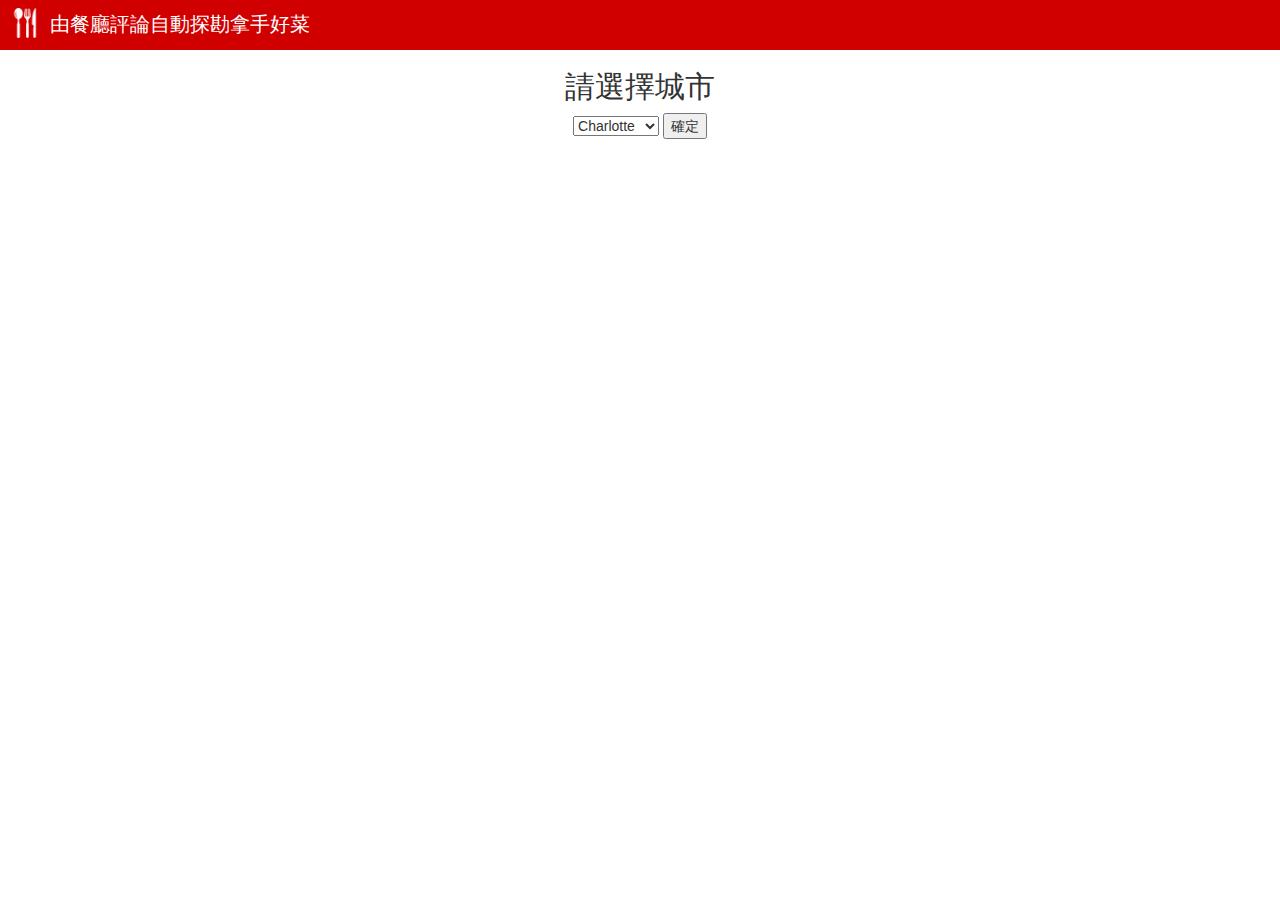
<file: index.html>
<!DOCTYPE html>
<html lang="en">
  <head>
    <meta charset="utf-8">
    <meta http-equiv="X-UA-Compatible" content="IE=edge">
    <meta name="viewport" content="width=device-width, initial-scale=1">
    <!-- The above 3 meta tags *must* come first in the head; any other head content must come *after* these tags -->
    <title>Charlotte</title>
    <meta name="author" content="Derek Eder">
    <meta content="Display any CSV file as a searchable, filterable, pretty HTML table" />

    <!-- Bootstrap core CSS -->
    <link href="css/bootstrap.min.css" rel="stylesheet">
    <link href="css/dataTables.bootstrap.css" rel="stylesheet">
    <script src="https://ajax.googleapis.com/ajax/libs/jquery/3.2.1/jquery.min.js"></script>
    <!-- HTML5 shim and Respond.js for IE8 support of HTML5 elements and media queries -->
    <!--[if lt IE 9]>
      <script type="text/javascript" src="https://oss.maxcdn.com/html5shiv/3.7.2/html5shiv.min.js"></script>
      <script type="text/javascript" src="https://oss.maxcdn.com/respond/1.4.2/respond.min.js"></script>
    <![endif]-->
  </head>
  <style type="text/css">
    #title{
      background-color: #D10000;
      height: 50px;
      background-image: url(images/restaurant-eating-tools-set-of-three-pieces.png);
      background-repeat: no-repeat;
      background-size: 30px;
      background-position: 10px 8px;
    }
  </style>
  <body >
    <div id="title">
      <h2 style="color: white; margin-top: 0px;font-size: 20px; font-weight: normal; padding-top: 13px; padding-left: 50px">由餐廳評論自動探勘拿手好菜</h2>
    </div>
    
    <div style="text-align: center;">
      <h2>請選擇城市</h2>
      <select id="country">
        <option value="Charlotte" selected>Charlotte</option>
        <option value="Pittsburgh">Pittsburgh</option>
        
      </select>
      <button id="chooseCountry">確定</button>
    </div>
  </body>
  
</html>
<script type="text/javascript">
  $(document).ready(function(){
    $("#chooseCountry").click(function(){
      var country = $('#country').val();
      window.location.href = country+".html";
    });
  });
</script>
</file>
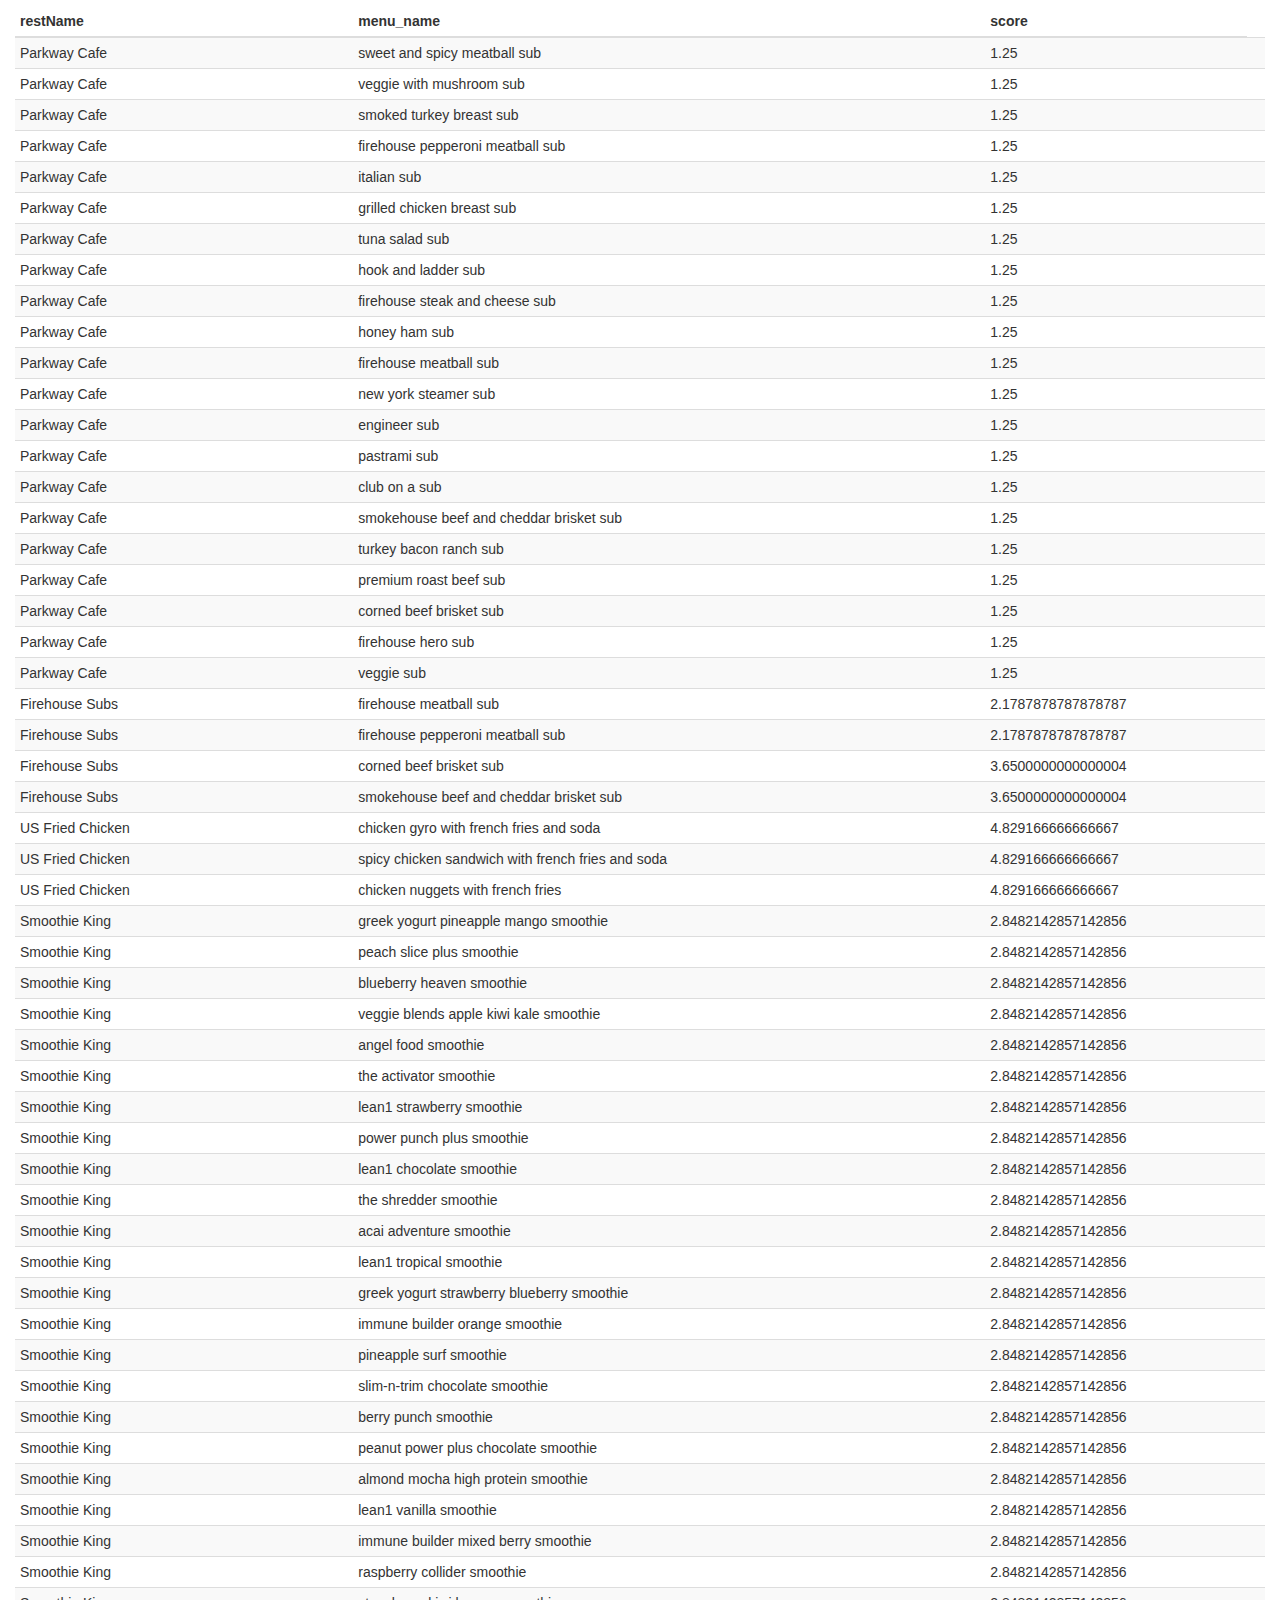
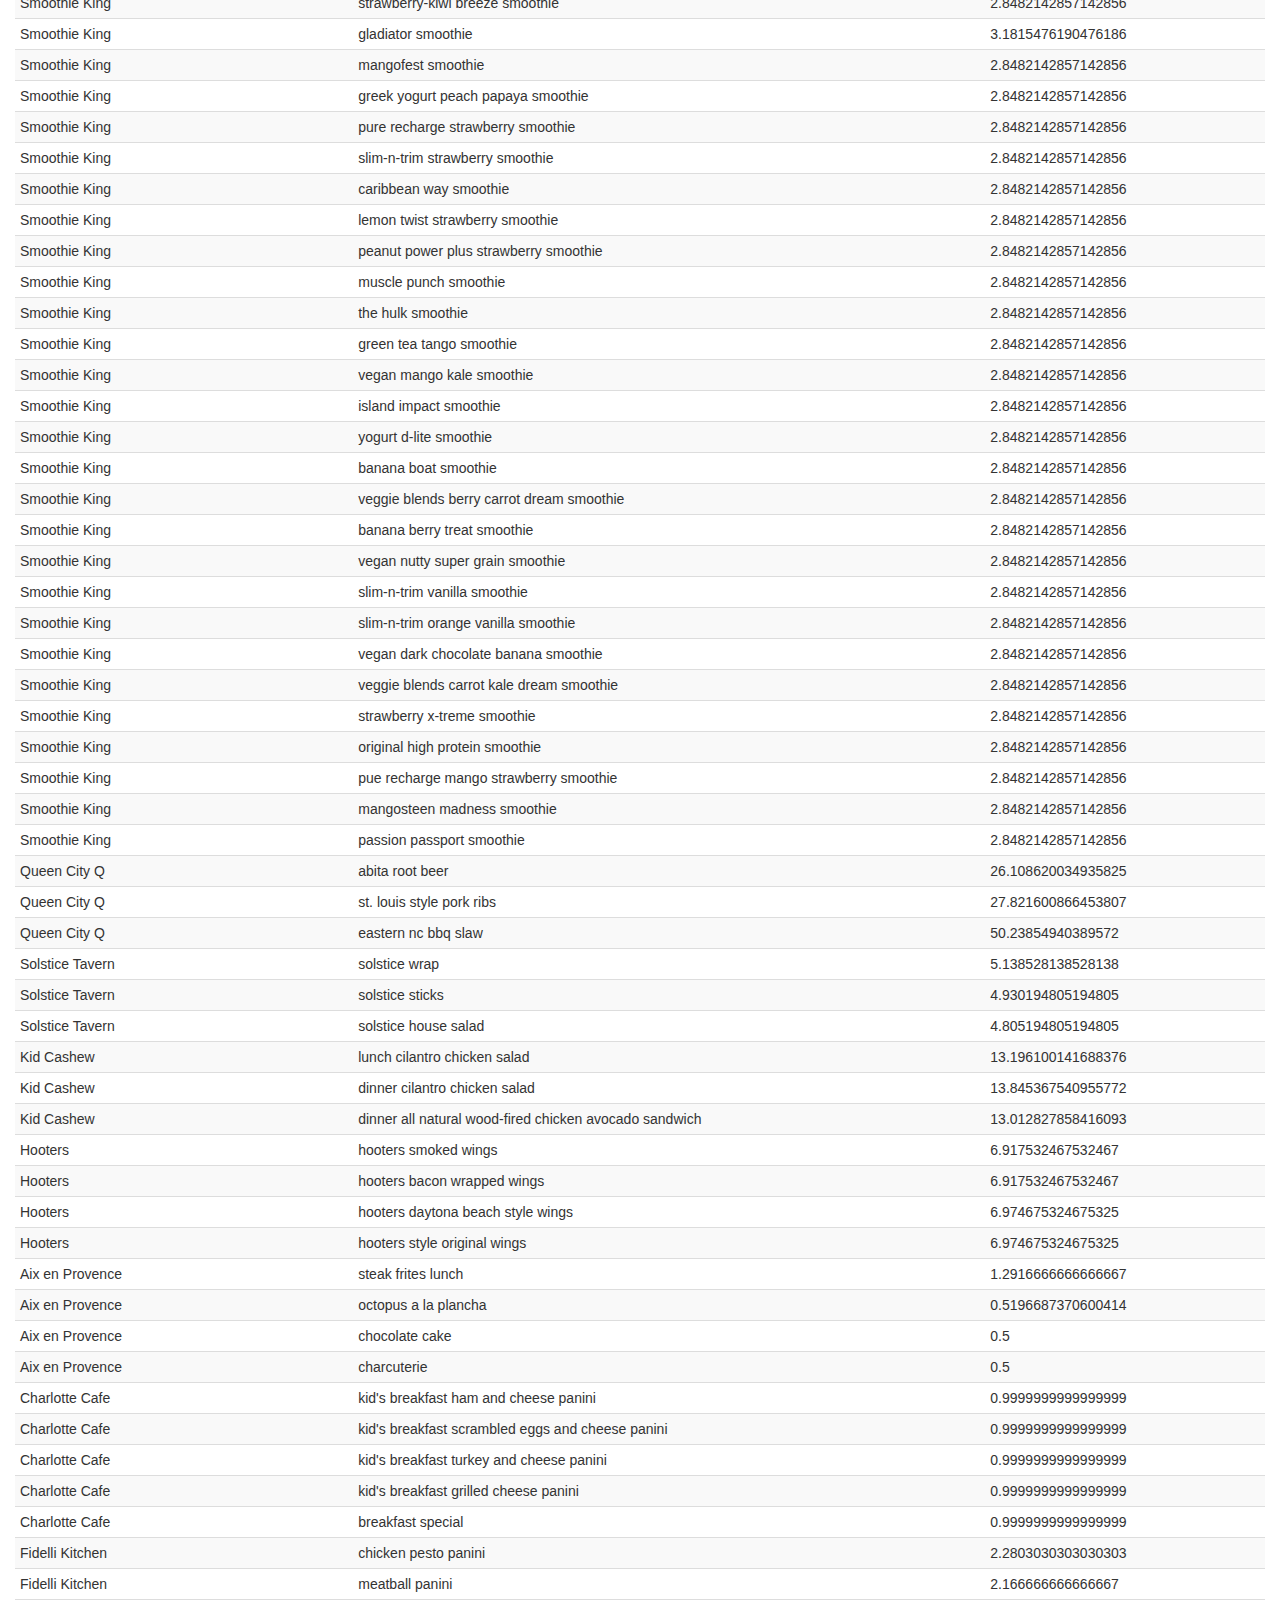
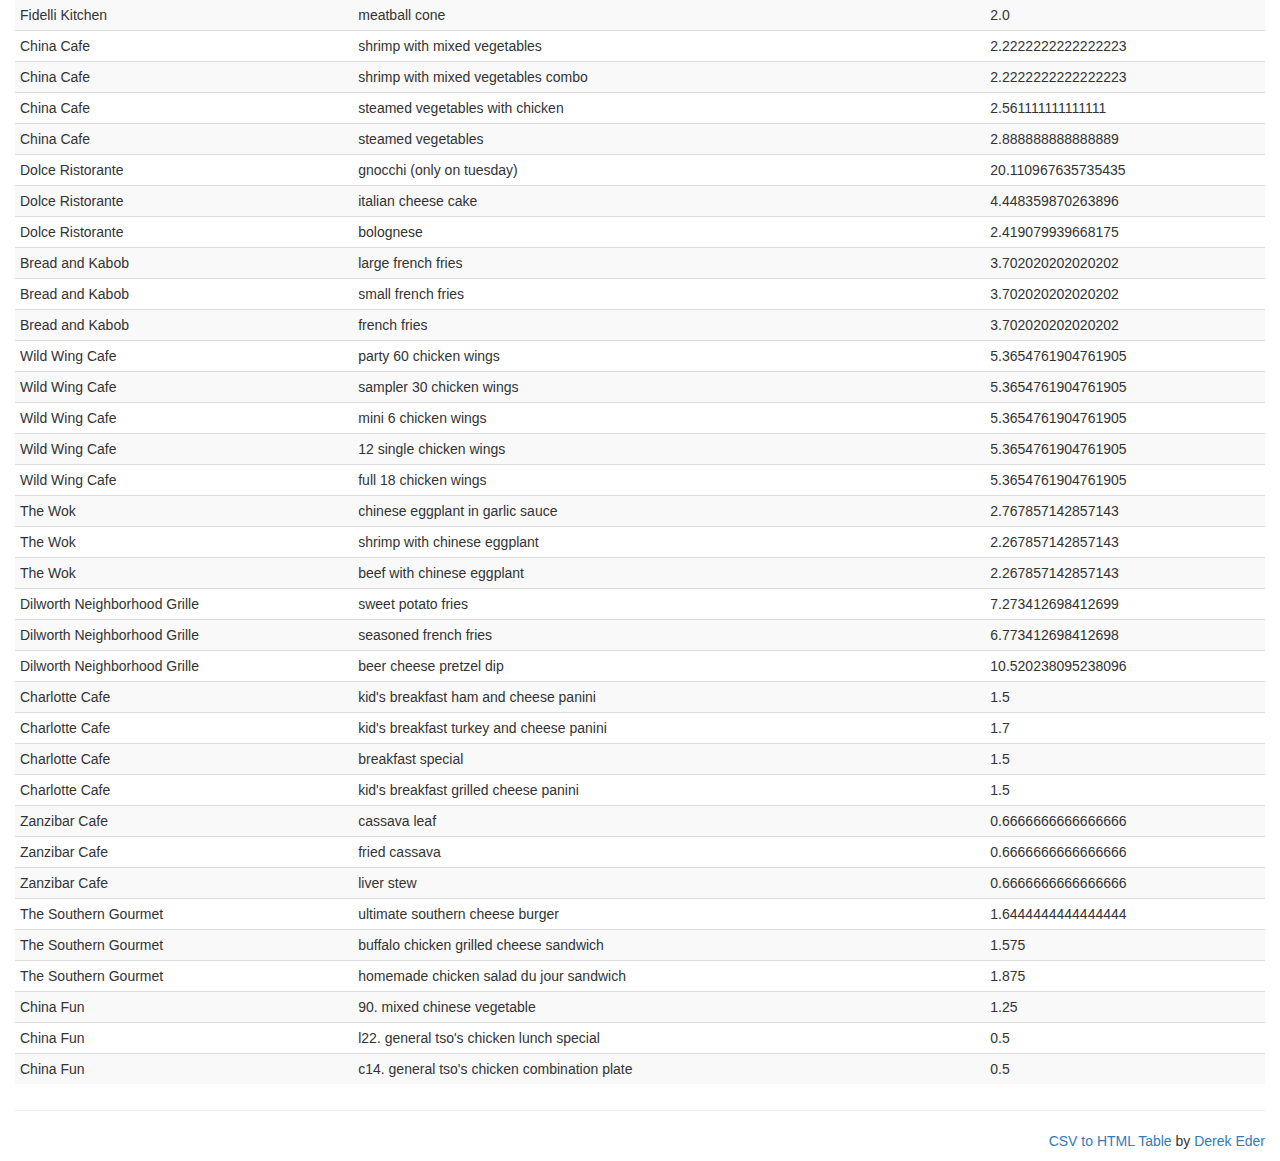
<file: best.html>
<!DOCTYPE html>
<html lang="en">
  <head>
    <meta charset="utf-8">
    <meta http-equiv="X-UA-Compatible" content="IE=edge">
    <meta name="viewport" content="width=device-width, initial-scale=1">
    <!-- The above 3 meta tags *must* come first in the head; any other head content must come *after* these tags -->
    <title>Charlotte</title>
    <meta name="author" content="Derek Eder">
    <meta content="Display any CSV file as a searchable, filterable, pretty HTML table" />

    <!-- Bootstrap core CSS -->
    <link href="css/bootstrap.min.css" rel="stylesheet">
    <link href="css/dataTables.bootstrap.css" rel="stylesheet">

    <!-- HTML5 shim and Respond.js for IE8 support of HTML5 elements and media queries -->
    <!--[if lt IE 9]>
      <script type="text/javascript" src="https://oss.maxcdn.com/html5shiv/3.7.2/html5shiv.min.js"></script>
      <script type="text/javascript" src="https://oss.maxcdn.com/respond/1.4.2/respond.min.js"></script>
    <![endif]-->
  </head>

  <body>
    <div class="container-fluid">

      
      
      <div id='table-container'></div>

    </div><!-- /.container -->

    <footer class='footer'>
      <div class='container-fluid'>
        <hr />
        <p class='pull-right'><a href='https://github.com/derekeder/csv-to-html-table'>CSV to HTML Table</a> by <a href='http://derekeder.com'>Derek Eder</a></p>
      </div>
    </footer>

    <!-- Bootstrap core JavaScript
    ================================================== -->
    <!-- Placed at the end of the document so the pages load faster -->
    <script type="text/javascript" src="js/jquery.min.js"></script>
    <script type="text/javascript" src="js/bootstrap.min.js"></script>
    <script type="text/javascript" src="js/jquery.csv.min.js"></script>
    <script type="text/javascript" src="js/jquery.dataTables.min.js"></script>
    <script type="text/javascript" src="js/dataTables.bootstrap.js"></script>
    <script type="text/javascript" src="js/csv_to_html_table.js"></script>


    <script type="text/javascript">
      function format_link(link){
        if (link)
          return "<a href='" + link + "' target='_blank'>" + link + "</a>";
        else
          return "";
      }

      CsvToHtmlTable.init({
        csv_path: 'data/Charlotte_useExact&PartialMatch_score_result.csv',
        element: 'table-container', 
        allow_download: true,
        csv_options: {separator: ',', delimiter: '"'},
        datatables_options: {"paging": false},
        custom_formatting: [[3, format_link]]
      });
    </script>
  </body>
</html>
</file>
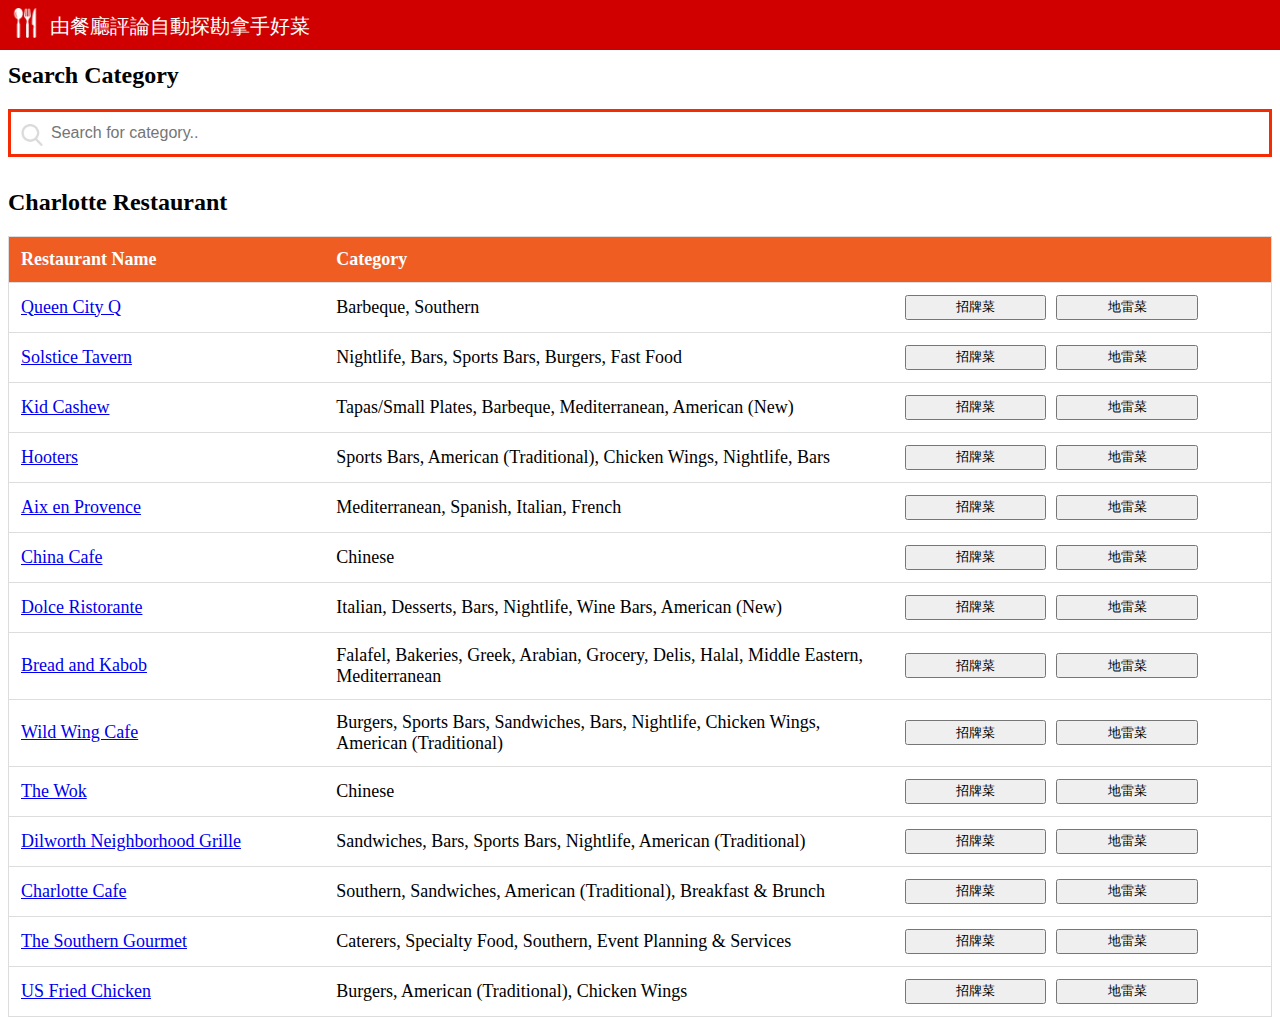
<file: Charlotte.html>
<!DOCTYPE html>
<html>
<head>
	<meta http-equiv="Content-Type" content="text/html; charset=utf-8" /> 
	<title>Charlotte</title>
	<script src="https://ajax.googleapis.com/ajax/libs/jquery/3.2.1/jquery.min.js"></script>
	<script>
		function checkBest(str){
      window.open("Charlotte_bestDish.html?name="+str,'_blank')
		}
		function checkWorst(str){
			window.open("Charlotte_worstDish.html?name="+str,'_blank')
		}

	</script>
	<script>
		function myFunction() {
  			var input, filter, table, tr, td, i;
  			input = document.getElementById("myInput");
  			filter = input.value.toUpperCase();
  			table = document.getElementById("myTable");
  			tr = table.getElementsByTagName("tr");
  			for (i = 0; i < tr.length; i++) {
    			td = tr[i].getElementsByTagName("td")[1];
    			if (td) {
      				if (td.innerHTML.toUpperCase().indexOf(filter) > -1) {
        			tr[i].style.display = "";
      			} 
      				else {
        				tr[i].style.display = "none";
      				}
    			}	       
  			}
		}
	</script>
	<style type="text/css">
		button{
			width: 40%;
    		height: 25px;
    		margin-right: 10px;
		}
		
		* {
  			box-sizing: border-box;
		}
		#myInput {
  			background-image: url('images/search.png');
  			background-position: 10px 12px;
  			background-repeat: no-repeat;
  			background-size: 22px;
	  		width: 100%;
	  		font-size: 16px;
  			padding: 12px 20px 12px 40px;
  			border: 3px solid #F42B03;
  			margin-bottom: 12px;
		}
		#myTable {
  			border-collapse: collapse;
  			width: 100%;
	  		border: 1px solid #ddd;
  			font-size: 18px;
		}

		#myTable th, #myTable td {
  			text-align: left;
  			padding: 12px;
		}

		#myTable tr {
  			border-bottom: 1px solid #ddd;
		}

		#myTable tr.header{
			background-color: #F05D23;
			color: white;
		}
		#myTable tr:hover {
  			background-color: #FFFF33;
		}
		#myTable tr.header:hover {
			background-color:#F05D23;

		}



	</style>
	<style type="text/css">
    #title{
      background-color: #D10000;
      height: 50px;
      background-image: url(images/restaurant-eating-tools-set-of-three-pieces.png);
      background-repeat: no-repeat;
      background-size: 30px;
      background-position: 10px 8px;
      margin:-8px;

    }
  	</style>
</head>
<body>
	<div id="title">
      <h2 style="color: white; margin-top: 0px;font-size: 20px; font-weight: normal; padding-top: 13px; padding-left: 50px">由餐廳評論自動探勘拿手好菜</h2>
    </div>
	<h2>Search Category</h2>

	<input type="text" id="myInput" onkeyup="myFunction()" placeholder="Search for category.." title="Type in a name" >
	
	<h2>Charlotte Restaurant</h2>
	<table id="myTable">
  		<tr class="header">
    		<th style="width:25%;">Restaurant Name</th>
   			<th style="width:45%;">Category</th>
   			<th style="width:30%;"></th>
  		</tr>
  		
  		<tr>
    		<td><a  target="_blank" href="https://www.yelp.com/biz/queen-city-q-charlotte">Queen City Q</a></td>
    		<td>Barbeque, Southern</td>
    		<td><button formtarget="_blank"  onclick="checkBest('Queen City Q')">招牌菜</button><button onclick="checkWorst('Queen City Q')">地雷菜</button></td>
  		</tr>
  		<tr>
    		<td><a  target="_blank" href="https://www.yelp.com/biz/solstice-tavern-charlotte">Solstice Tavern</a></td>
    		<td>Nightlife, Bars, Sports Bars, Burgers, Fast Food</td>
    		<td><button onclick="checkBest('Solstice Tavern')">招牌菜</button><button onclick="checkWorst('Solstice Tavern')">地雷菜</button></td>
  		</tr>
  		<tr>
    		<td><a  target="_blank" href="https://www.yelp.com/biz/kid-cashew-charlotte">Kid Cashew</a></td>
    		<td>Tapas/Small Plates, Barbeque, Mediterranean, American (New)</td>
    		<td><button onclick="checkBest('Kid Cashew')">招牌菜</button><button onclick="checkWorst('Kid Cashew')">地雷菜</button></td>
  		</tr>
  		<tr>
    		<td><a  target="_blank" href="https://www.yelp.com/biz/hooters-charlotte">Hooters</a></td>
    		<td>Sports Bars, American (Traditional), Chicken Wings, Nightlife, Bars</td>
    		<td><button onclick="checkBest('Hooters')">招牌菜</button><button onclick="checkWorst('Hooters')">地雷菜</button></td>
  		</tr>
  		<tr>
    		<td><a  target="_blank" href="https://www.yelp.com/biz/aix-en-provence-charlotte">Aix en Provence</a></td>
    		<td>Mediterranean, Spanish, Italian, French</td>
    		<td><button onclick="checkBest('Aix en Provence')">招牌菜</button><button onclick="checkWorst('Aix en Provence')">地雷菜</button></td>
  		</tr>
  		<tr>
    		<td><a  target="_blank" href="https://www.yelp.com/biz/china-cafe-charlotte">China Cafe</a></td>
    		<td>Chinese</td>
    		<td><button onclick="checkBest('China Cafe')">招牌菜</button><button onclick="checkWorst('China Cafe')">地雷菜</button></td>
  		</tr>
  		<tr>
    		<td><a  target="_blank" href="https://www.yelp.com/biz/dolce-ristorante-charlotte">Dolce Ristorante</a></td>
    		<td>Italian, Desserts, Bars, Nightlife, Wine Bars, American (New)</td>
    		<td><button onclick="checkBest('Dolce Ristorante')">招牌菜</button><button onclick="checkWorst('Dolce Ristorante')">地雷菜</button></td>
  		</tr>
  		<tr>
    		<td><a  target="_blank" href="https://www.yelp.com/biz/bread-and-kabob-charlotte">Bread and Kabob</a></td>
    		<td>Falafel, Bakeries, Greek, Arabian, Grocery, Delis, Halal, Middle Eastern, Mediterranean</td>
    		<td><button onclick="checkBest('Bread and Kabob')">招牌菜</button><button onclick="checkWorst('Bread and Kabob')">地雷菜</button></td>
  		</tr>
  		<tr>
    		<td><a  target="_blank" href="https://www.yelp.com/biz/wild-wing-cafe-charlotte-3">Wild Wing Cafe</a></td>
    		<td>Burgers, Sports Bars, Sandwiches, Bars, Nightlife, Chicken Wings, American (Traditional)</td>
    		<td><button onclick="checkBest('Wild Wing Cafe')">招牌菜</button><button onclick="checkWorst('Wild Wing Cafe')">地雷菜</button></td>
  		</tr>
  		<tr>
    		<td><a  target="_blank" href="https://www.yelp.com/biz/the-wok-charlotte">The Wok</a></td>
    		<td>Chinese</td>
    		<td><button onclick="checkBest('The Wok')">招牌菜</button><button onclick="checkWorst('The Wok')">地雷菜</button></td>
  		</tr>
  		<tr>
    		<td><a  target="_blank" href="https://www.yelp.com/biz/dilworth-neighborhood-grille-charlotte">Dilworth Neighborhood Grille</a></td>
    		<td>Sandwiches, Bars, Sports Bars, Nightlife, American (Traditional)</td>
    		<td><button onclick="checkBest('Dilworth Neighborhood Grille')">招牌菜</button><button onclick="checkWorst('Dilworth Neighborhood Grille')">地雷菜</button></td>
  		</tr>
  		<tr>
    		<td><a  target="_blank" href="https://www.yelp.com/biz/charlotte-cafe-charlotte">Charlotte Cafe</a></td>
    		<td>Southern, Sandwiches, American (Traditional), Breakfast &amp; Brunch</td>
    		<td><button onclick="checkBest('Charlotte Cafe')">招牌菜</button><button onclick="checkWorst('Charlotte Cafe')">地雷菜</button></td>
  		</tr>
  		<tr>
    		<td><a  target="_blank" href="https://www.yelp.com/biz/the-southern-gourmet-charlotte">The Southern Gourmet</a></td>
    		<td>Caterers, Specialty Food, Southern, Event Planning &amp; Services</td>
    		<td><button onclick="checkBest('The Southern Gourmet')">招牌菜</button><button onclick="checkWorst('The Southern Gourmet')" >地雷菜</button></td>
  		</tr>
  		<tr>
    		<td><a  target="_blank" href="https://www.yelp.com/biz/us-fried-chicken-charlotte">US Fried Chicken</a></td>
    		<td>Burgers, American (Traditional), Chicken Wings</td>
    		<td><button onclick="checkBest('US Fried Chicken')">招牌菜</button><button onclick="checkWorst('US Fried Chicken')">地雷菜</button></td>
  		</tr>
	</table>
</body>
</html>
</file>
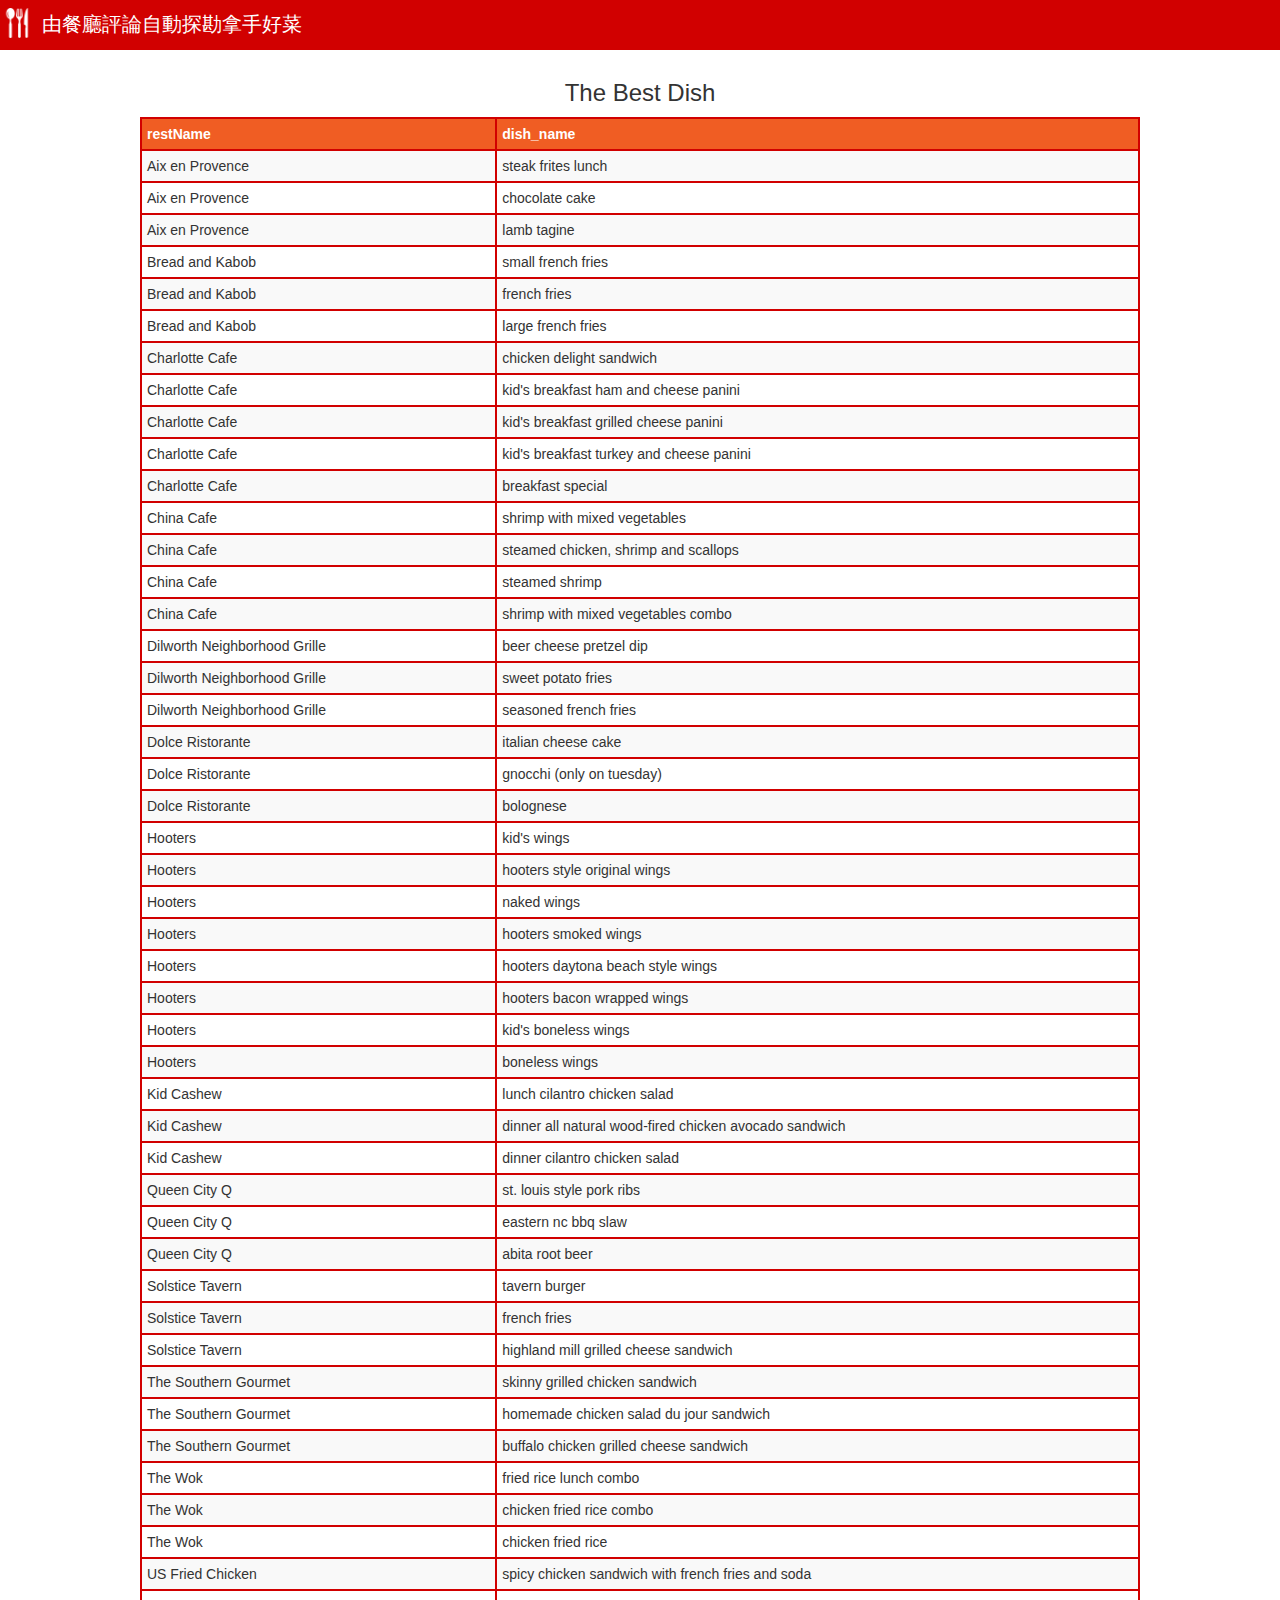
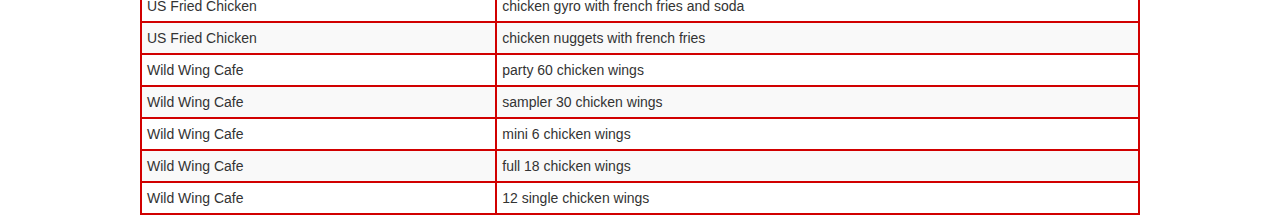
<file: Charlotte_bestDish.html>
<!DOCTYPE html>
<html lang="en">
  <head>
    <meta charset="utf-8">
    <meta http-equiv="X-UA-Compatible" content="IE=edge">
    <meta name="viewport" content="width=device-width, initial-scale=1">
    <!-- The above 3 meta tags *must* come first in the head; any other head content must come *after* these tags -->
    <title>Charlotte</title>
    <meta name="author" content="Derek Eder">
    <meta content="Display any CSV file as a searchable, filterable, pretty HTML table" />

    <!-- Bootstrap core CSS -->
    <link href="css/bootstrap.min.css" rel="stylesheet">
    <link href="css/dataTables.bootstrap.css" rel="stylesheet">
    <link href="css/bestworstPage.css" rel="stylesheet">
    <!-- HTML5 shim and Respond.js for IE8 support of HTML5 elements and media queries -->
    <!--[if lt IE 9]>
      <script type="text/javascript" src="https://oss.maxcdn.com/html5shiv/3.7.2/html5shiv.min.js"></script>
      <script type="text/javascript" src="https://oss.maxcdn.com/respond/1.4.2/respond.min.js"></script>
    <![endif]-->
  </head>
  <style type="text/css">
    #title{
      background-color: #D10000;
      height: 50px;
      background-image: url(images/restaurant-eating-tools-set-of-three-pieces.png);
      background-repeat: no-repeat;
      background-size: 30px;
      background-position: 10px 8px;
      margin:-8px;
      margin-bottom: 10px;
      margin-top: 0px;
    }
    </style>
  <body>
    <div id="title">
      <h2 style="color: white; margin-top: 0px;font-size: 20px; font-weight: normal; padding-top: 13px; padding-left: 50px">由餐廳評論自動探勘拿手好菜</h2>
    </div>
    <div class="container-fluid">
      <h3 style="text-align: center;">The Best Dish</h3>
      
      
      <div id='table-container'></div>

    </div><!-- /.container -->
  
    <!-- Bootstrap core JavaScript
    ================================================== -->
    <!-- Placed at the end of the document so the pages load faster -->
    <script type="text/javascript" src="js/jquery.min.js"></script>
    <script type="text/javascript" src="js/bootstrap.min.js"></script>
    <script type="text/javascript" src="js/jquery.csv.min.js"></script>
    <script type="text/javascript" src="js/jquery.dataTables.min.js"></script>
    <script type="text/javascript" src="js/dataTables.bootstrap.js"></script>
    <script type="text/javascript" src="js/csv_to_html_table.js"></script>

    <script type="text/javascript">

    </script>
    <script type="text/javascript">
      var query = window.location.search.substring(1); 
      var qs = getQueryParams(query);
      console.log(qs.name) //-> get rest name

      function getQueryParams(qs) {
        qs = qs.split('+').join(' ');

        var params = {},
        tokens,
        re = /[?&]?([^=]+)=([^&]*)/g;

        while (tokens = re.exec(qs)) {
          params[decodeURIComponent(tokens[1])] = decodeURIComponent(tokens[2]);
        }

        return params;
      }
      
      
      function format_link(link){
        if (link)
          return "<a href='" + link + "' target='_blank'>" + link + "</a>";
        else
          return "";
      }

      CsvToHtmlTable.init({
        csv_path: 'data/Charlotte_useExact&PartialMatch_score_result_best.csv',
        element: 'table-container', 
        allow_download: false,
        csv_options: {separator: ',', delimiter: '"'},
        datatables_options: {"paging": false,"columnDefs": [
        { "visible": false, "targets": 2 }],"searchCols": [{ "search": qs.name },null,null],
        },
      });

      function loadPicture(str){
          if($('#table-container-table > tbody > tr > td:nth-child(2)').html() == undefined){
            window.setTimeout(loadPicture,100);
          }
          
        $( "#table-container-table > tbody tr > td:nth-child(2)" ).each(function( index ) {
          var dish_name = $(this).html().replace(/\s/g, '_');
          dish_name = qs.name.replace(/\s/g, '_') + ';'+ dish_name
          $(this).append('<button style="margin-left:10px; padding-bottom: 0px;" onclick =checkReview("'+dish_name+'")>查看評論&圖片</button>')
        });
      }
      
      loadPicture(qs.name)
      
      function checkReview(str){
        console.log(str)
        window.location.href = "Charlotte_bestReview.html?name="+str
      }

    </script>
    <style type="text/css">
      #table-container-table_filter,#table-container-table_info{
        display: none;
      }
      #table-container-table{
        width: 80% !important;
        margin: auto !important;
      }
    </style>
    
  </body>
</html>
</file>
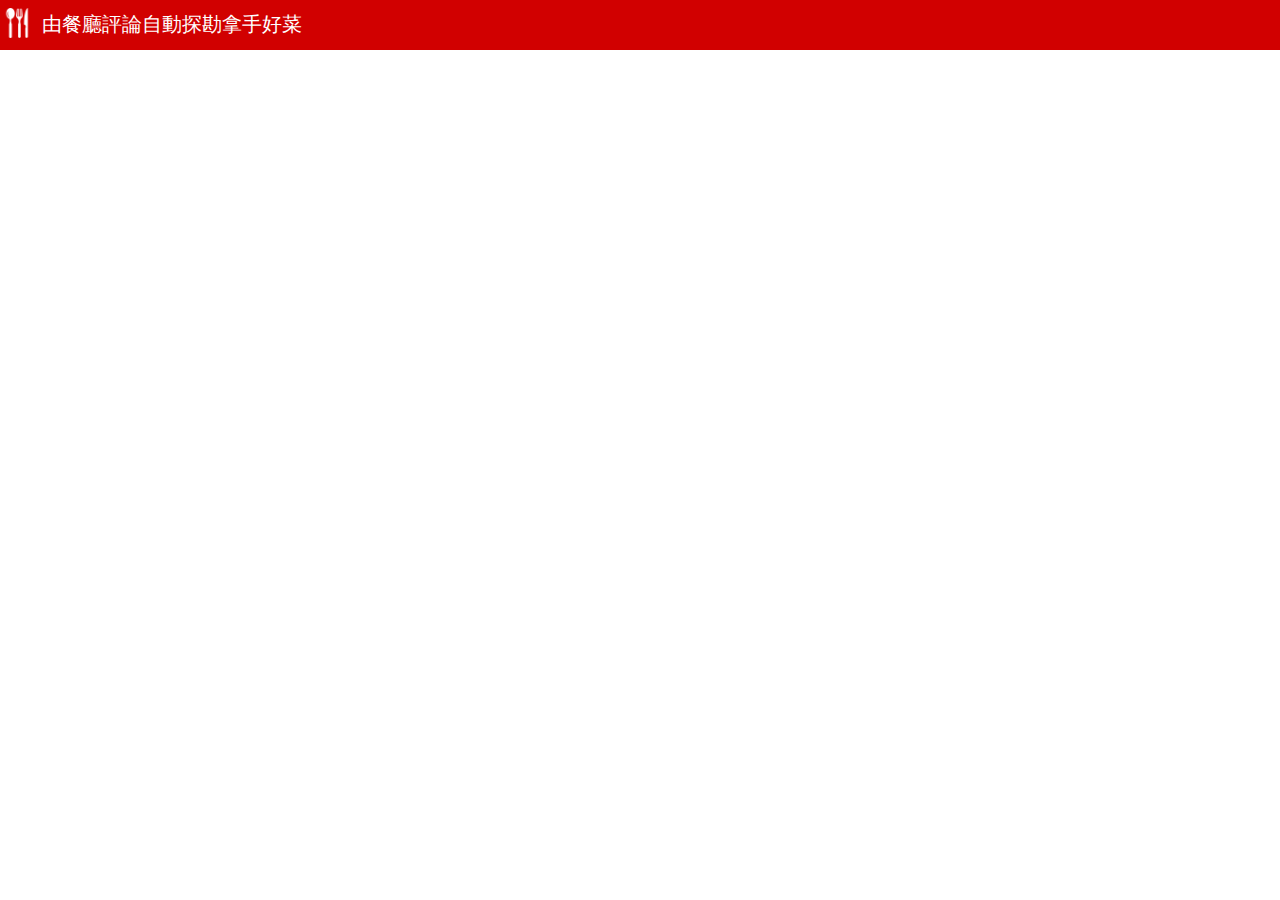
<file: Charlotte_bestReview.html>
<!DOCTYPE html>
<html lang="en">
  <head>
    <meta charset="utf-8">
    <meta http-equiv="X-UA-Compatible" content="IE=edge">
    <meta name="viewport" content="width=device-width, initial-scale=1">
    <!-- The above 3 meta tags *must* come first in the head; any other head content must come *after* these tags -->
    <title>Charlotte</title>
    <meta name="author" content="Derek Eder">
    <meta content="Display any CSV file as a searchable, filterable, pretty HTML table" />

    <!-- Bootstrap core CSS -->
    <link href="css/bootstrap.min.css" rel="stylesheet">
    <link href="css/dataTables.bootstrap.css" rel="stylesheet">
    <link href="css/bestworstPage.css" rel="stylesheet">
    <!-- HTML5 shim and Respond.js for IE8 support of HTML5 elements and media queries -->
    <!--[if lt IE 9]>
      <script type="text/javascript" src="https://oss.maxcdn.com/html5shiv/3.7.2/html5shiv.min.js"></script>
      <script type="text/javascript" src="https://oss.maxcdn.com/respond/1.4.2/respond.min.js"></script>
    <![endif]-->
  </head>
  <style type="text/css">
    #title{
      background-color: #D10000;
      height: 50px;
      background-image: url(images/restaurant-eating-tools-set-of-three-pieces.png);
      background-repeat: no-repeat;
      background-size: 30px;
      background-position: 10px 8px;
      margin:-8px;
      margin-bottom: 10px;
      margin-top: 0px;
    }
    </style>
  <body>
    <div id="title">
      <h2 style="color: white; margin-top: 0px;font-size: 20px; font-weight: normal; padding-top: 13px; padding-left: 50px">由餐廳評論自動探勘拿手好菜</h2>
    </div>
    <h1 id="dishName" style="text-align: center;"></h1>
    <div id="photo"></div>
    <div id="NotLoadYet" style="text-align: center;"></div>
    <div class="container-fluid">

      
      
      <div id='table-container'></div>

    </div><!-- /.container -->
    <!-- Modal -->
  

    

    <!-- Bootstrap core JavaScript
    ================================================== -->
    <!-- Placed at the end of the document so the pages load faster -->
    <script type="text/javascript" src="js/jquery.min.js"></script>
    <script type="text/javascript" src="js/bootstrap.min.js"></script>
    <script type="text/javascript" src="js/jquery.csv.min.js"></script>
    <script type="text/javascript" src="js/jquery.dataTables.min.js"></script>
    <script type="text/javascript" src="js/dataTables.bootstrap.js"></script>
    <script type="text/javascript" src="js/csv_to_html_table.js"></script>

    <script type="text/javascript">

    </script>
    <script type="text/javascript">
      var query = window.location.search.substring(1); 
      var qs = getQueryParams(query);
      //console.log(qs) //-> get rest name
      $('#dishName').append(qs[0]+" ---- "+qs[1]);
      function getQueryParams(qs) {
        qs = qs.split('+').join(' ');

        var params = {},
        tokens,
        re = /[?&]?([^=]+)=([^&]*)/g;

        while (tokens = re.exec(qs)) {
          params[decodeURIComponent(tokens[1])] = decodeURIComponent(tokens[2]);
        }
        s = params.name
        s = s.replace(/_/g," ");
        var index = s.indexOf(';');
        rest_name = s.substring(0,index)
        dishName = s.substring(index+1)
        return [rest_name,dishName];
      }
      
      
      function format_link(link){
        if (link)
          return "<a href='" + link + "' target='_blank'>" + link + "</a>";
        else
          return "";
      }

      CsvToHtmlTable.init({
        csv_path: 'data/Charlotte_useExact&PartialMatch_review_best.csv',
        element: 'table-container', 
        allow_download: false,
        csv_options: {separator: ',', delimiter: '"'},
        datatables_options: {"paging": false,"columnDefs": [
        { "visible": false, "targets": [0,1] }, { className: "review", "targets": [ 2 ] }],"searchCols": [{ "search": qs[0] },{ "search": qs[1] },null],
        },
      });

      var hasAlreadyShow = false;
      load()
      function load(){
      	if($('.review').html() == undefined){

      		if(hasAlreadyShow){

      			window.setTimeout(load,100);
      		}
      		else{
      			
      			$('#NotLoadYet').append('<h3>資料加載中...</h3>');
      			hasAlreadyShow = true;
      			window.setTimeout(load,100);
      		}
      	}
      	else{
      		$('#NotLoadYet').empty();
      	}
      }
      loadPicture()
      function loadPicture(){
            str = "images/"+qs[0] + "_" +qs[1]+".jpg"
            str = str.replace(/\s/g, ''); //把blank拿掉
            checkIfFileLoaded(str)
      }
      function checkIfFileLoaded(fileName) {
      	$.ajax({
  			url: fileName, //or your url
  			success: function(data){
   			 	$('#photo').append("<img src=\'"+fileName+"\' style = 'width: 30%; margin:20px auto; display:block;'>");
  			},
  			error: function(data){
    			$('#photo').append("<h4 style = 'text-align: center; margin:20px auto; display:block;'>尚未有圖片</h4>");
  			},
		});
      }
    </script>
    <style type="text/css">
      #table-container-table_filter,#table-container-table_info{
        display: none;
      }
      
      #table-container-table > tbody tr td{
        font-size: 17px;
        line-height: 30px;
        text-align: justify;
      }
    </style>
    
  </body>
</html>
</file>
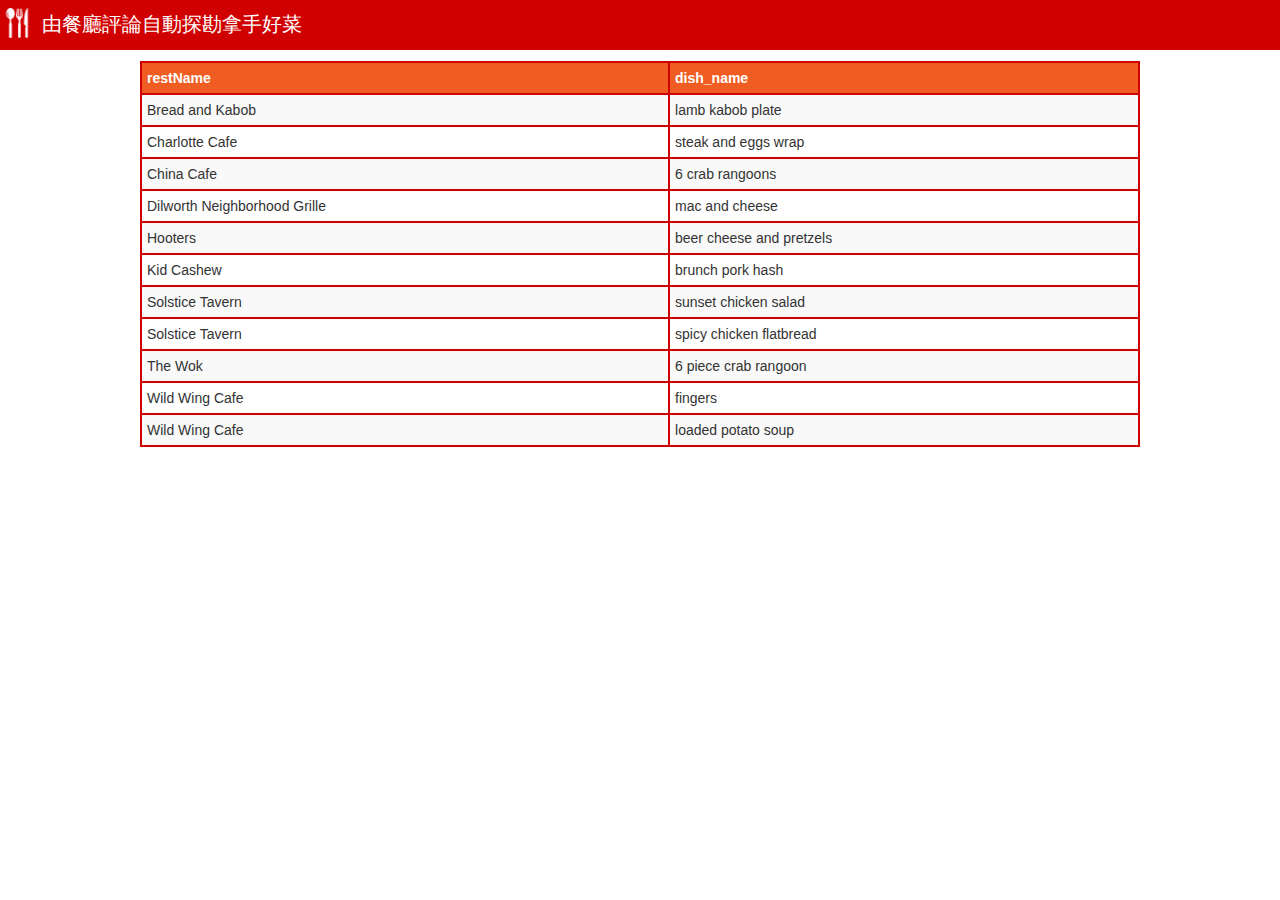
<file: Charlotte_worstDish.html>
<!DOCTYPE html>
<html lang="en">
  <head>
    <meta charset="utf-8">
    <meta http-equiv="X-UA-Compatible" content="IE=edge">
    <meta name="viewport" content="width=device-width, initial-scale=1">
    <!-- The above 3 meta tags *must* come first in the head; any other head content must come *after* these tags -->
    <title>Charlotte</title>
    <meta name="author" content="Derek Eder">
    <meta content="Display any CSV file as a searchable, filterable, pretty HTML table" />

    <!-- Bootstrap core CSS -->
    <link href="css/bootstrap.min.css" rel="stylesheet">
    <link href="css/dataTables.bootstrap.css" rel="stylesheet">
    <link href="css/bestworstPage.css" rel="stylesheet">
    <!-- HTML5 shim and Respond.js for IE8 support of HTML5 elements and media queries -->
    <!--[if lt IE 9]>
      <script type="text/javascript" src="https://oss.maxcdn.com/html5shiv/3.7.2/html5shiv.min.js"></script>
      <script type="text/javascript" src="https://oss.maxcdn.com/respond/1.4.2/respond.min.js"></script>
    <![endif]-->
  </head>
  <style type="text/css">
    #title{
      background-color: #D10000;
      height: 50px;
      background-image: url(images/restaurant-eating-tools-set-of-three-pieces.png);
      background-repeat: no-repeat;
      background-size: 30px;
      background-position: 10px 8px;
      margin:-8px;
      margin-bottom: 10px;
      margin-top: 0px;
    }
    </style>
  <body>
    <div id="title">
      <h2 style="color: white; margin-top: 0px;font-size: 20px; font-weight: normal; padding-top: 13px; padding-left: 50px">由餐廳評論自動探勘拿手好菜</h2>
    </div>
    <div class="container-fluid">

      
      
      <div id='table-container'></div>

    </div><!-- /.container -->
  
    <!-- Bootstrap core JavaScript
    ================================================== -->
    <!-- Placed at the end of the document so the pages load faster -->
    <script type="text/javascript" src="js/jquery.min.js"></script>
    <script type="text/javascript" src="js/bootstrap.min.js"></script>
    <script type="text/javascript" src="js/jquery.csv.min.js"></script>
    <script type="text/javascript" src="js/jquery.dataTables.min.js"></script>
    <script type="text/javascript" src="js/dataTables.bootstrap.js"></script>
    <script type="text/javascript" src="js/csv_to_html_table.js"></script>

    <script type="text/javascript">

    </script>
    <script type="text/javascript">
      var query = window.location.search.substring(1); 
      var qs = getQueryParams(query);
      console.log(qs.name) //-> get rest name

      function getQueryParams(qs) {
        qs = qs.split('+').join(' ');

        var params = {},
        tokens,
        re = /[?&]?([^=]+)=([^&]*)/g;

        while (tokens = re.exec(qs)) {
          params[decodeURIComponent(tokens[1])] = decodeURIComponent(tokens[2]);
        }

        return params;
      }
      
      
      function format_link(link){
        if (link)
          return "<a href='" + link + "' target='_blank'>" + link + "</a>";
        else
          return "";
      }

      CsvToHtmlTable.init({
        csv_path: 'data/Charlotte_useExact&PartialMatch_score_result_worst.csv',
        element: 'table-container', 
        allow_download: false,
        csv_options: {separator: ',', delimiter: '"'},
        datatables_options: {"paging": false,"columnDefs": [
        { "visible": false, "targets": 2 }],"searchCols": [{ "search": qs.name },null,null],
        },
      });

      function loadPicture(str){
          if($('#table-container-table > tbody > tr > td:nth-child(2)').html() == undefined){
            window.setTimeout(loadPicture,100);
          }
          
        $( "#table-container-table > tbody tr > td:nth-child(2)" ).each(function( index ) {
          var dish_name = $(this).html().replace(/\s/g, '_');
          dish_name = qs.name.replace(/\s/g, '_') + ';'+ dish_name
          $(this).append("<button style='margin-left:10px; padding-bottom: 0px;' onclick =checkReview(\'"+dish_name+"\')>查看評論&圖片</button>")
          
        });
      }
      
      loadPicture(qs.name)
      
      function checkReview(str){
        console.log('Charlotte_worstReview.html?name='+str)
        window.location.href = 'Charlotte_worstReview.html?name='+str
      }

    </script>
    <style type="text/css">
      #table-container-table_filter,#table-container-table_info{
        display: none;
      }
      #table-container-table{
        width: 80% !important;
        margin: auto !important;
      }
    </style>
    
  </body>
</html>
</file>
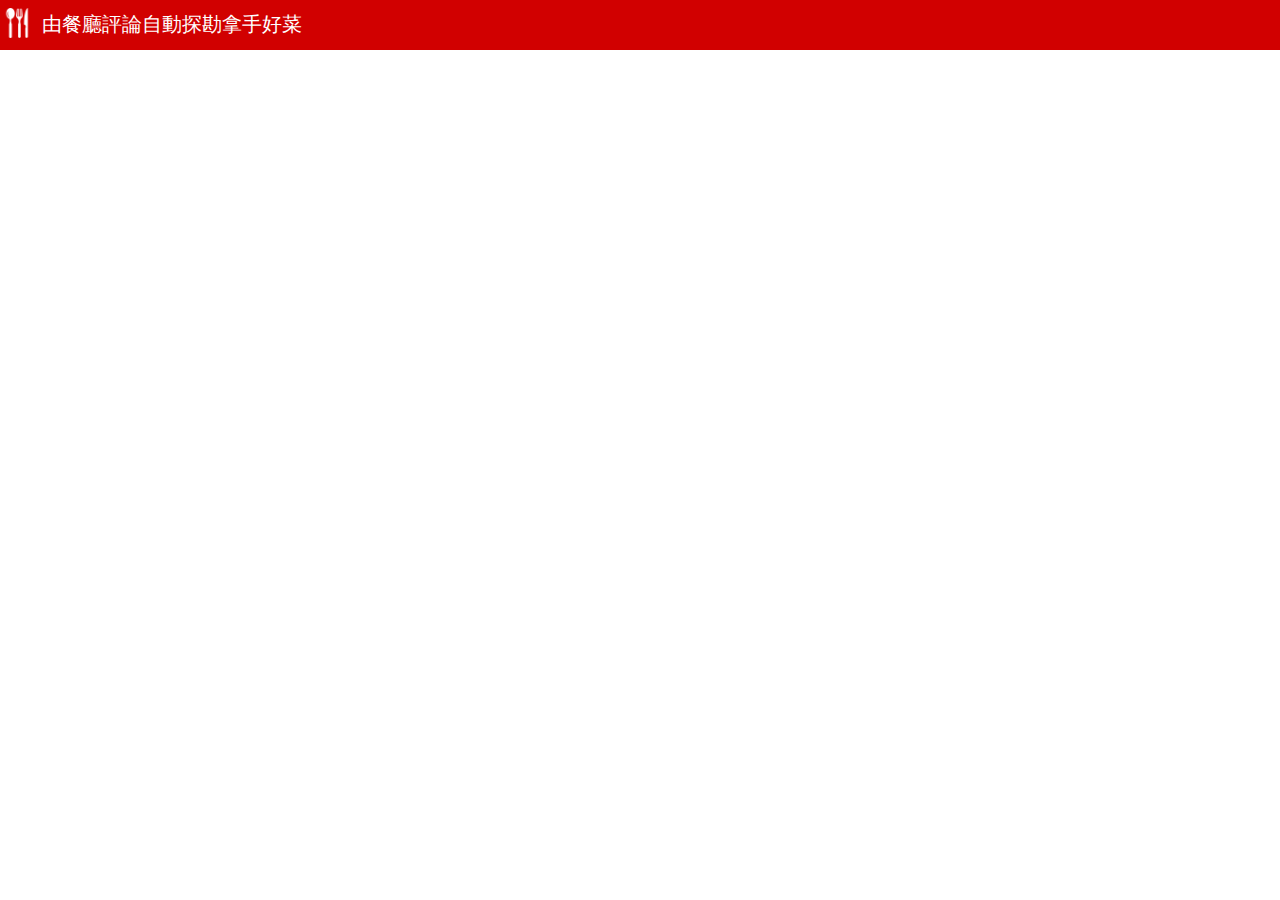
<file: Charlotte_worstReview.html>
<!DOCTYPE html>
<html lang="en">
  <head>
    <meta charset="utf-8">
    <meta http-equiv="X-UA-Compatible" content="IE=edge">
    <meta name="viewport" content="width=device-width, initial-scale=1">
    <!-- The above 3 meta tags *must* come first in the head; any other head content must come *after* these tags -->
    <title>Charlotte</title>
    <meta name="author" content="Derek Eder">
    <meta content="Display any CSV file as a searchable, filterable, pretty HTML table" />

    <!-- Bootstrap core CSS -->
    <link href="css/bootstrap.min.css" rel="stylesheet">
    <link href="css/dataTables.bootstrap.css" rel="stylesheet">
    <link href="css/bestworstPage.css" rel="stylesheet">
    <!-- HTML5 shim and Respond.js for IE8 support of HTML5 elements and media queries -->
    <!--[if lt IE 9]>
      <script type="text/javascript" src="https://oss.maxcdn.com/html5shiv/3.7.2/html5shiv.min.js"></script>
      <script type="text/javascript" src="https://oss.maxcdn.com/respond/1.4.2/respond.min.js"></script>
    <![endif]-->
  </head>
  <style type="text/css">
    #title{
      background-color: #D10000;
      height: 50px;
      background-image: url(images/restaurant-eating-tools-set-of-three-pieces.png);
      background-repeat: no-repeat;
      background-size: 30px;
      background-position: 10px 8px;
      margin:-8px;
      margin-bottom: 10px;
      margin-top: 0px;
    }
    </style>
  <body>
    <div id="title">
      <h2 style="color: white; margin-top: 0px;font-size: 20px; font-weight: normal; padding-top: 13px; padding-left: 50px">由餐廳評論自動探勘拿手好菜</h2>
    </div>
    <h1 id="dishName" style="text-align: center;"></h1>
    <div id="photo"></div>
    <div id="NotLoadYet" style="text-align: center;"></div>
    <div class="container-fluid">

      
      
      <div id='table-container'></div>

    </div><!-- /.container -->
    <!-- Modal -->
  

    

    <!-- Bootstrap core JavaScript
    ================================================== -->
    <!-- Placed at the end of the document so the pages load faster -->
    <script type="text/javascript" src="js/jquery.min.js"></script>
    <script type="text/javascript" src="js/bootstrap.min.js"></script>
    <script type="text/javascript" src="js/jquery.csv.min.js"></script>
    <script type="text/javascript" src="js/jquery.dataTables.min.js"></script>
    <script type="text/javascript" src="js/dataTables.bootstrap.js"></script>
    <script type="text/javascript" src="js/csv_to_html_table.js"></script>

    <script type="text/javascript">

    </script>
    <script type="text/javascript">
      var query = window.location.search.substring(1); 
      var qs = getQueryParams(query);
      //console.log(qs) //-> get rest name
      $('#dishName').append(qs[0]+" ---- "+qs[1]);
      function getQueryParams(qs) {
        qs = qs.split('+').join(' ');

        var params = {},
        tokens,
        re = /[?&]?([^=]+)=([^&]*)/g;

        while (tokens = re.exec(qs)) {
          params[decodeURIComponent(tokens[1])] = decodeURIComponent(tokens[2]);
        }
        s = params.name
        s = s.replace(/_/g," ");
        var index = s.indexOf(';');
        rest_name = s.substring(0,index)
        dishName = s.substring(index+1)
        return [rest_name,dishName];
      }
      
      
      function format_link(link){
        if (link)
          return "<a href='" + link + "' target='_blank'>" + link + "</a>";
        else
          return "";
      }

      CsvToHtmlTable.init({
        csv_path: 'data/Charlotte_useExact&PartialMatch_review_worst.csv',
        element: 'table-container', 
        allow_download: false,
        csv_options: {separator: ',', delimiter: '"'},
        datatables_options: {"paging": false,"columnDefs": [
        { "visible": false, "targets": [0,1] }, { className: "review", "targets": [ 2 ] }],"searchCols": [{ "search": qs[0] },{ "search": qs[1] },null],
        },
      });

      var hasAlreadyShow = false;
      load()
      function load(){
        if($('.review').html() == undefined){

          if(hasAlreadyShow){

            window.setTimeout(load,100);
          }
          else{
            
            $('#NotLoadYet').append('<h3>資料加載中...</h3>');
            hasAlreadyShow = true;
            window.setTimeout(load,100);
          }
        }
        else{
          $('#NotLoadYet').empty();
        }
      }
      loadPicture()
       function loadPicture(){
            str = "images/"+qs[0] + "_" +qs[1]+".jpg"
            str = str.replace(/\s/g, ''); //把blank拿掉
            checkIfFileLoaded(str)
      }
      function checkIfFileLoaded(fileName) {
        $.ajax({
          url: fileName, //or your url
          success: function(data){
            $('#photo').append("<img src=\'"+fileName+"\' style = 'width: 30%; margin:20px auto; display:block;'>");
          },
          error: function(data){
            $('#photo').append("<h4 style = 'text-align: center; margin:20px auto; display:block;'>尚未有圖片</h4>");
          },
        });
      }
    </script>
    <style type="text/css">
      #table-container-table_filter,#table-container-table_info{
        display: none;
      }
      
      #table-container-table > tbody tr td{
        font-size: 20px;
        line-height: 30px;
        text-align: justify;
      }
    </style>
    
  </body>
</html>
</file>
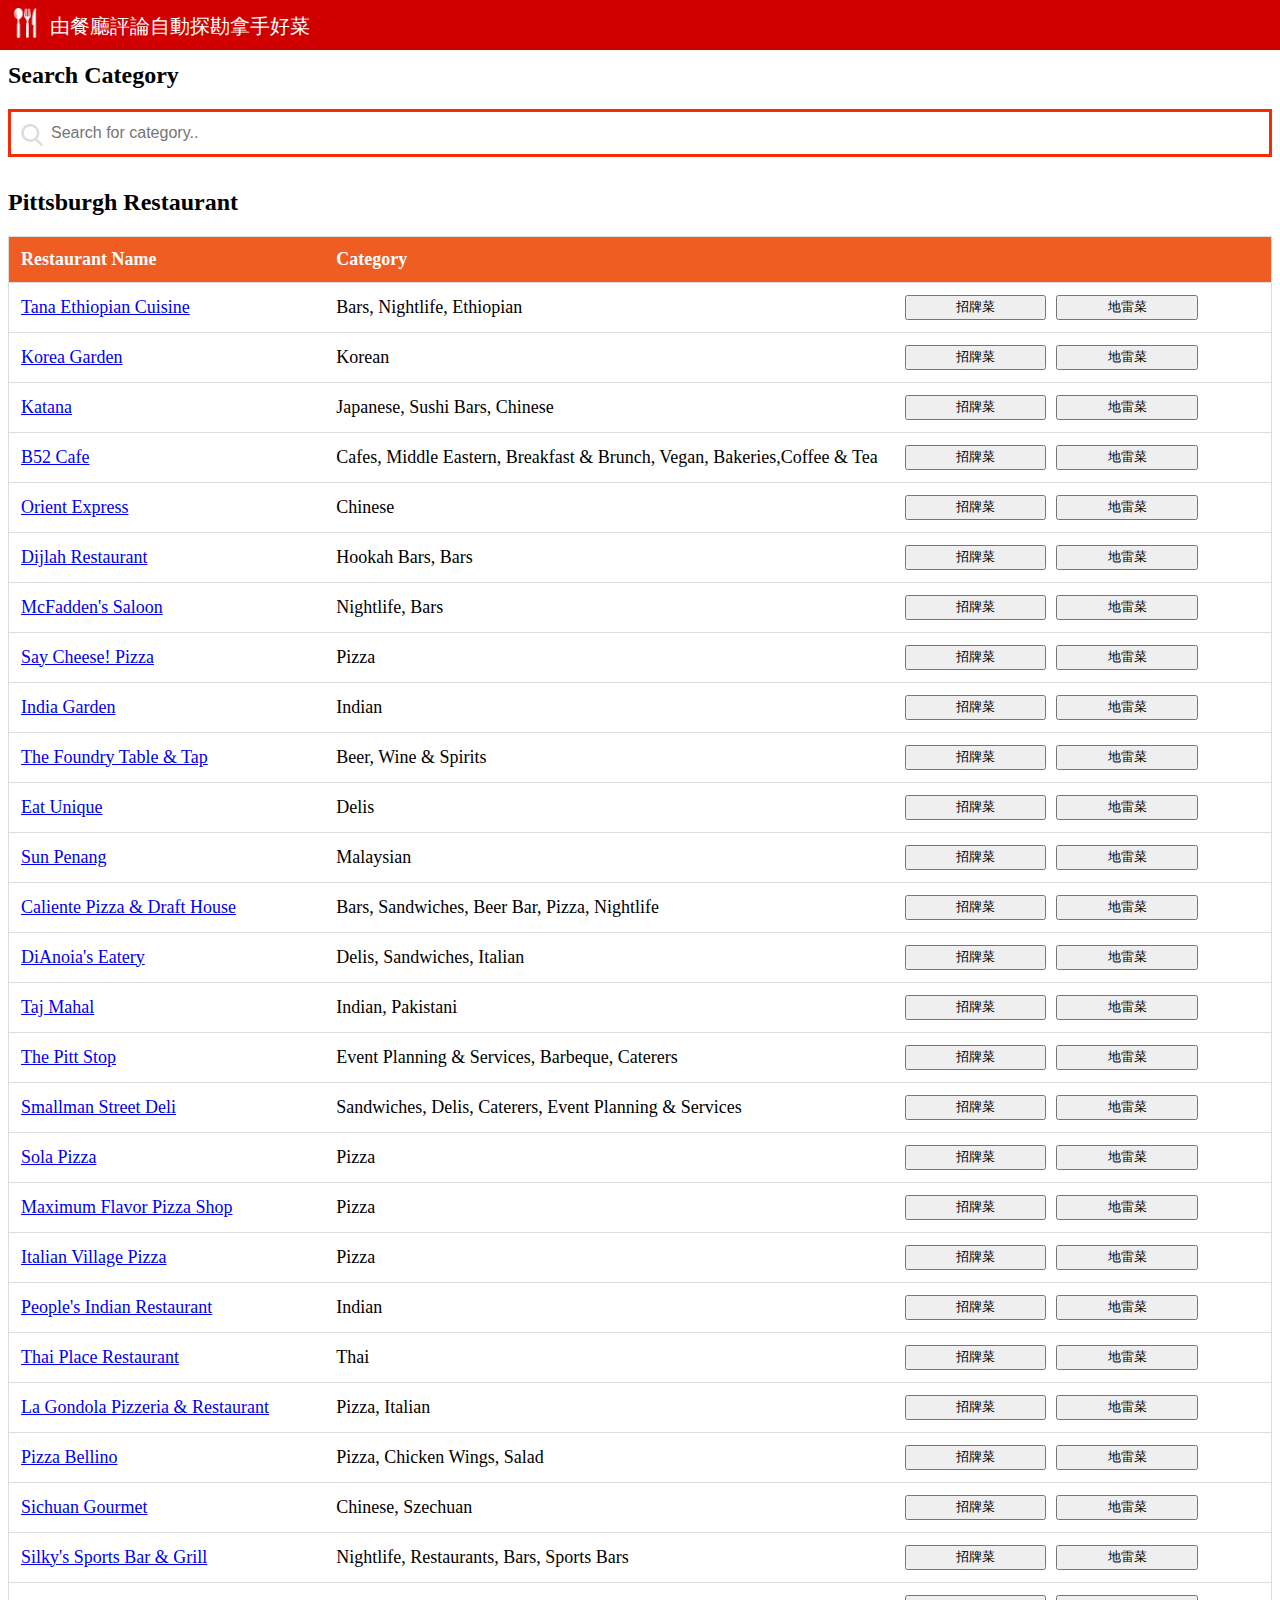
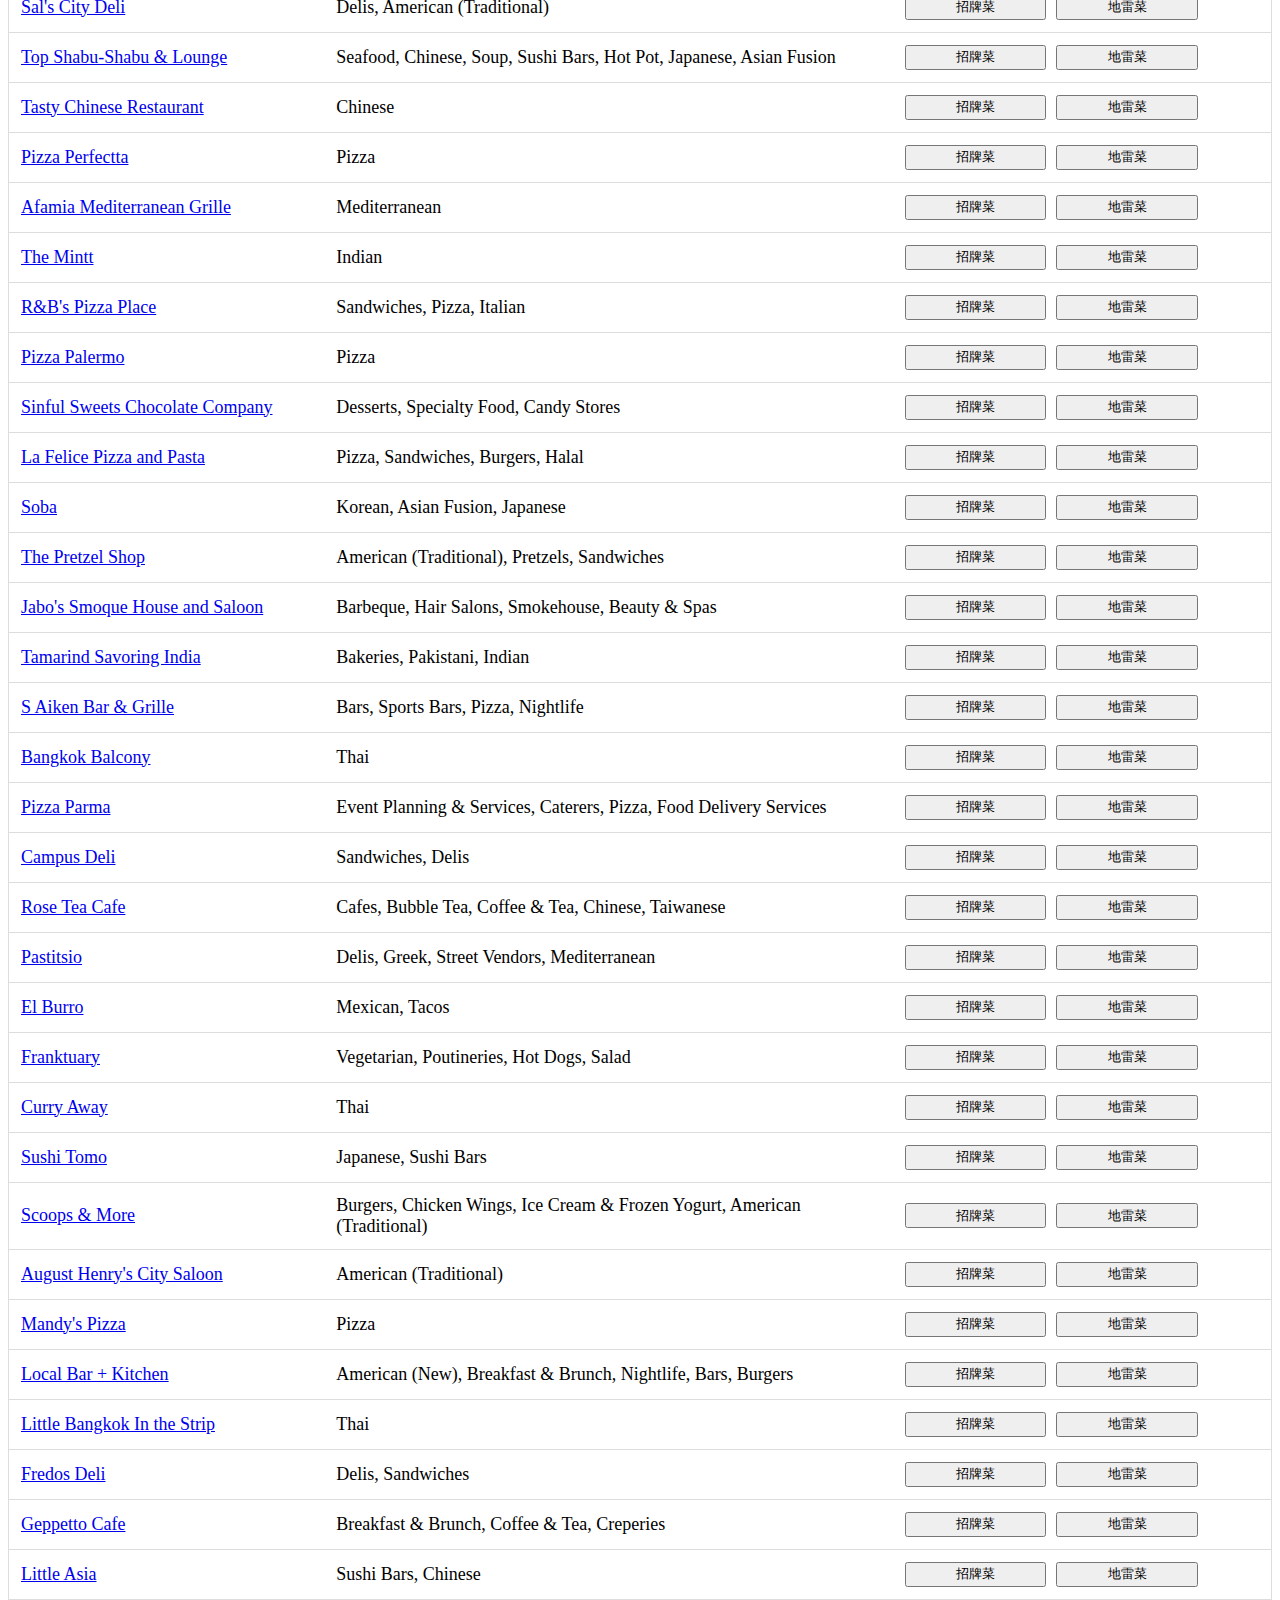
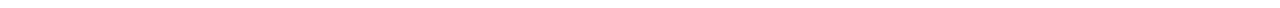
<file: Pittsburgh.html>
<!DOCTYPE html>
<html>
<head>
	<meta http-equiv="Content-Type" content="text/html; charset=utf-8" /> 
	<title>Pittsburgh</title>
	<script src="https://ajax.googleapis.com/ajax/libs/jquery/3.2.1/jquery.min.js"></script>
	<script>
		function checkBest(str){
			window.open("Pittsburgh_bestDish.html?name="+str,'_blank')
		}
		function checkWorst(str){
			window.open("Pittsburgh_worstDish.html?name="+str,'_blank')
		}

	</script>
	<script>
		function myFunction() {
  			var input, filter, table, tr, td, i;
  			input = document.getElementById("myInput");
  			filter = input.value.toUpperCase();
  			table = document.getElementById("myTable");
  			tr = table.getElementsByTagName("tr");
  			for (i = 0; i < tr.length; i++) {
    			td = tr[i].getElementsByTagName("td")[1];
    			if (td) {
      				if (td.innerHTML.toUpperCase().indexOf(filter) > -1) {
        			tr[i].style.display = "";
      			} 
      				else {
        				tr[i].style.display = "none";
      				}
    			}	       
  			}
		}
	</script>
	<style type="text/css">
		button{
			width: 40%;
    		height: 25px;
    		margin-right: 10px;
		}
		
		* {
  			box-sizing: border-box;
		}
		#myInput {
  			background-image: url('images/search.png');
  			background-position: 10px 12px;
  			background-repeat: no-repeat;
  			background-size: 22px;
	  		width: 100%;
	  		font-size: 16px;
  			padding: 12px 20px 12px 40px;
  			border: 3px solid #F42B03;
  			margin-bottom: 12px;
		}
		#myTable {
  			border-collapse: collapse;
  			width: 100%;
	  		border: 1px solid #ddd;
  			font-size: 18px;
		}

		#myTable th, #myTable td {
  			text-align: left;
  			padding: 12px;
		}

		#myTable tr {
  			border-bottom: 1px solid #ddd;
		}

		#myTable tr.header{
			background-color: #F05D23;
			color: white;
		}
		#myTable tr:hover {
  			background-color: #FFFF33;
		}
		#myTable tr.header:hover {
			background-color:#F05D23;

		}



	</style>
	<style type="text/css">
    #title{
      background-color: #D10000;
      height: 50px;
      background-image: url(images/restaurant-eating-tools-set-of-three-pieces.png);
      background-repeat: no-repeat;
      background-size: 30px;
      background-position: 10px 8px;
      margin:-8px;

    }
  	</style>
</head>
<body>
	<div id="title">
      <h2 style="color: white; margin-top: 0px;font-size: 20px; font-weight: normal; padding-top: 13px; padding-left: 50px">由餐廳評論自動探勘拿手好菜</h2>
    </div>
	<h2>Search Category</h2>

	<input type="text" id="myInput" onkeyup="myFunction()" placeholder="Search for category.." title="Type in a name" >
	
	<h2>Pittsburgh Restaurant</h2>
	<table id="myTable">
  		<tr class="header">
    		<th style="width:25%;">Restaurant Name</th>
   			<th style="width:45%;">Category</th>
   			<th style="width:30%;"></th>
  		</tr>
  		
  		<tr>
    		<td><a href="https://www.yelp.com/biz/tana-ethiopian-cuisine-pittsburgh">Tana Ethiopian Cuisine</a></td>
    		<td>Bars, Nightlife, Ethiopian</td>
    		<td><button onclick="checkBest('Tana Ethiopian Cuisine')">招牌菜</button><button onclick="checkWorst('Tana Ethiopian Cuisine')">地雷菜</button></td>
  		</tr>
  		<tr>
    		<td><a href="https://www.yelp.com/biz/korea-garden-pittsburgh">Korea Garden</a></td>
    		<td>Korean</td>
    		<td><button onclick="checkBest('Korea Garden')">招牌菜</button><button onclick="checkWorst('Korea Garden')">地雷菜</button></td>
  		</tr>
  		<tr>
    		<td><a href="https://www.yelp.com/biz/katana-pittsburgh">Katana</a></td>
    		<td>Japanese, Sushi Bars, Chinese</td>
    		<td><button onclick="checkBest('Katana')">招牌菜</button><button onclick="checkWorst('Katana')">地雷菜</button></td>
  		</tr>
  		<tr>
    		<td><a href="https://www.yelp.com/biz/b52-cafe-pittsburgh-4">B52 Cafe</a></td>
    		<td>Cafes, Middle Eastern, Breakfast &amp; Brunch, Vegan, Bakeries,Coffee &amp; Tea</td>
    		<td><button onclick="checkBest('B52 Cafe')">招牌菜</button><button onclick="checkWorst('B52 Cafe')">地雷菜</button></td>
  		</tr>
  		<tr>
    		<td><a href="https://www.yelp.com/biz/orient-express-pittsburgh">Orient Express</a></td>
    		<td>Chinese</td>
    		<td><button onclick="checkBest('Orient Express')">招牌菜</button><button onclick="checkWorst('Orient Express')">地雷菜</button></td>
  		</tr>
  		<tr>
    		<td><a href="https://www.yelp.com/biz/dijlah-restaurant-and-cafe-pittsburgh">Dijlah Restaurant</a></td>
    		<td>Hookah Bars, Bars</td>
    		<td><button onclick="checkBest('Dijlah Restaurant')">招牌菜</button><button onclick="checkWorst('Dijlah Restaurant')">地雷菜</button></td>
  		</tr>
  		<tr>
    		<td><a href="https://www.yelp.com/biz/mcfaddens-saloon-pittsburgh">McFadden's Saloon</a></td>
    		<td>Nightlife, Bars</td>
    		<td><button onclick="checkBest('McFadden\'s Saloon')">招牌菜</button><button onclick="checkWorst('McFadden\'s Saloon')">地雷菜</button></td>
  		</tr>
  		<tr>
    		<td><a href="https://www.yelp.com/biz/say-cheese-pizza-pittsburgh-2">Say Cheese! Pizza</a></td>
    		<td>Pizza</td>
    		<td><button onclick="checkBest('Say Cheese! Pizza')">招牌菜</button><button onclick="checkWorst('Say Cheese! Pizza')">地雷菜</button></td>
  		</tr>
  		<tr>
    		<td><a href="https://www.yelp.com/biz/india-garden-monroeville">India Garden</a></td>
    		<td>Indian</td>
    		<td><button onclick="checkBest('India Garden')">招牌菜</button><button onclick="checkWorst('India Garden')">地雷菜</button></td>
  		</tr>
  		<tr>
    		<td><a href="https://www.yelp.com/biz/the-foundry-table-and-tap-pittsburgh">The Foundry Table &amp; Tap</a></td>
    		<td>Beer, Wine &amp; Spirits</td>
    		<td><button onclick="checkBest('The Foundry Table & Tap')">招牌菜</button><button onclick="checkWorst('The Foundry Table & Tap')">地雷菜</button></td>
  		</tr>
  		<tr>
    		<td><a href="https://www.yelp.com/biz/eat-unique-pittsburgh">Eat Unique</a></td>
    		<td>Delis</td>
    		<td><button onclick="checkBest('Eat Unique')">招牌菜</button><button onclick="checkWorst('Eat Unique')">地雷菜</button></td>
  		</tr>
  		<tr>
    		<td><a href="https://www.yelp.com/biz/sun-penang-pittsburgh">Sun Penang</a></td>
    		<td>Malaysian</td>
    		<td><button onclick="checkBest('Sun Penang')">招牌菜</button><button onclick="checkWorst('Sun Penang')" >地雷菜</button></td>
  		</tr>
  		<tr>
    		<td><a href="https://www.yelp.com/biz/caliente-pizza-and-draft-house-pittsburgh-2">Caliente Pizza &amp; Draft House</a></td>
    		<td>Bars, Sandwiches, Beer Bar, Pizza, Nightlife</td>
    		<td><button onclick="checkBest('Caliente Pizza & Draft House')">招牌菜</button><button onclick="checkWorst('Caliente Pizza & Draft House')">地雷菜</button></td>
  		</tr>
  		<tr>
    		<td><a href="https://www.yelp.com/biz/dianoias-eatery-pittsburgh-2">DiAnoia's Eatery</a></td>
    		<td>Delis, Sandwiches, Italian</td>
    		<td><button onclick="checkBest('DiAnoia\'s Eatery')">招牌菜</button><button onclick="checkWorst('DiAnoia\'s Eatery')">地雷菜</button></td>
  		</tr>
  		<tr>
    		<td><a href="https://www.yelp.com/biz/taj-mahal-pittsburgh">Taj Mahal</a></td>
    		<td>Indian, Pakistani</td>
    		<td><button onclick="checkBest('Taj Mahal')">招牌菜</button><button onclick="checkWorst('Taj Mahal')">地雷菜</button></td>
  		</tr>
  		<tr>
    		<td><a href="https://www.yelp.com/biz/the-pitt-stop-bellevue">The Pitt Stop</a></td>
    		<td>Event Planning &amp; Services, Barbeque, Caterers</td>
    		<td><button onclick="checkBest('The Pitt Stop')">招牌菜</button><button onclick="checkWorst('The Pitt Stop')">地雷菜</button></td>
  		</tr>
  		<tr>
    		<td><a href="https://www.yelp.com/biz/smallman-street-deli-pittsburgh-2">Smallman Street Deli</a></td>
    		<td>Sandwiches, Delis, Caterers, Event Planning &amp; Services</td>
    		<td><button onclick="checkBest('Smallman Street Deli')">招牌菜</button><button onclick="checkWorst('Smallman Street Deli')">地雷菜</button></td>
  		</tr>
  		<tr>
    		<td><a href="https://www.yelp.com/biz/sola-pizza-pittsburgh">Sola Pizza</a></td>
    		<td>Pizza</td>
    		<td><button onclick="checkBest('Sola Pizza')">招牌菜</button><button onclick="checkWorst('Sola Pizza')">地雷菜</button></td>
  		</tr>
  		<tr>
    		<td><a href="https://www.yelp.com/biz/maximum-flavor-pizza-shop-pittsburgh">Maximum Flavor Pizza Shop</a></td>
    		<td>Pizza</td>
    		<td><button onclick="checkBest('Maximum Flavor Pizza Shop')">招牌菜</button><button onclick="checkWorst('Maximum Flavor Pizza Shop')">地雷菜</button></td>
  		</tr>
  		<tr>
    		<td><a href="https://www.yelp.com/biz/italian-village-pizza-pittsburgh-3">Italian Village Pizza</a></td>
    		<td>Pizza</td>
    		<td><button onclick="checkBest('Italian Village Pizza')">招牌菜</button><button onclick="checkWorst('Italian Village Pizza')">地雷菜</button></td>
  		</tr>
  		<tr>
    		<td><a href="https://www.yelp.com/biz/peoples-indian-restaurant-pittsburgh">People's Indian Restaurant</a></td>
    		<td>Indian</td>
    		<td><button onclick="checkBest('People\'s Indian Restaurant')">招牌菜</button><button onclick="checkWorst('People\'s Indian Restaurant')">地雷菜</button></td>
  		</tr>
  		<tr>
    		<td><a href="https://www.yelp.com/biz/thai-place-restaurant-pittsburgh-3">Thai Place Restaurant</a></td>
    		<td>Thai</td>
    		<td><button onclick="checkBest('Thai Place Restaurant')">招牌菜</button><button onclick="checkWorst('Thai Place Restaurant')">地雷菜</button></td>
  		</tr>
  		<tr>
    		<td><a href="https://www.yelp.com/biz/la-gondola-pizzeria-and-restaurant-pittsburgh">La Gondola Pizzeria &amp; Restaurant</a></td>
    		<td>Pizza, Italian</td>
    		<td><button onclick="checkBest('La Gondola Pizzeria & Restaurant')">招牌菜</button><button onclick="checkWorst('La Gondola Pizzeria & Restaurant')">地雷菜</button></td>
  		</tr>
  		<tr>
    		<td><a href="https://www.yelp.com/biz/pizza-bellino-pittsburgh">Pizza Bellino</a></td>
    		<td>Pizza, Chicken Wings, Salad</td>
    		<td><button onclick="checkBest('Pizza Bellino')">招牌菜</button><button onclick="checkWorst('Pizza Bellino')">地雷菜</button></td>
  		</tr>
  		<tr>
    		<td><a href="https://www.yelp.com/biz/sichuan-gourmet-pittsburgh">Sichuan Gourmet</a></td>
    		<td>Chinese, Szechuan</td>
    		<td><button onclick="checkBest('Sichuan Gourmet')">招牌菜</button><button onclick="checkWorst('Sichuan Gourmet')">地雷菜</button></td>
  		</tr>
  		<tr>
    		<td><a href="https://www.yelp.com/biz/silkys-sports-bar-and-grill-pittsburgh-2">Silky's Sports Bar &amp; Grill</a></td>
    		<td>Nightlife, Restaurants, Bars, Sports Bars</td>
    		<td><button onclick="checkBest('Silky\'s Sports Bar & Grill')">招牌菜</button><button onclick="checkWorst('Silky\'s Sports Bar & Grill')">地雷菜</button></td>
  		</tr>
  		<tr>
    		<td><a href="https://www.yelp.com/biz/sals-city-deli-pittsburgh">Sal's City Deli</a></td>
    		<td>Delis, American (Traditional)</td>
    		<td><button onclick="checkBest('Sal\'s City Deli')">招牌菜</button><button onclick="checkWorst('Sal\'s City Deli')">地雷菜</button></td>
  		</tr>
  		<tr>
    		<td><a href="https://www.yelp.com/biz/top-shabu-shabu-and-lounge-pittsburgh">Top Shabu-Shabu &amp; Lounge</a></td>
    		<td>Seafood, Chinese, Soup, Sushi Bars, Hot Pot, Japanese, Asian Fusion</td>
    		<td><button onclick="checkBest('Top Shabu-Shabu & Lounge')">招牌菜</button><button onclick="checkWorst('Top Shabu-Shabu & Lounge')">地雷菜</button></td>
  		</tr>
  		<tr>
    		<td><a href="https://www.yelp.com/biz/tasty-chinese-restaurant-pittsburgh">Tasty Chinese Restaurant</a></td>
    		<td>Chinese</td>
    		<td><button onclick="checkBest('Tasty Chinese Restaurant')">招牌菜</button><button onclick="checkWorst('Tasty Chinese Restaurant')">地雷菜</button></td>
  		</tr>
  		<tr>
    		<td><a href="https://www.yelp.com/biz/pizza-perfectta-pittsburgh-3">Pizza Perfectta</a></td>
    		<td>Pizza</td>
    		<td><button onclick="checkBest('Pizza Perfectta')">招牌菜</button><button onclick="checkWorst('Pizza Perfectta')">地雷菜</button></td>
  		</tr>
  		<tr>
    		<td><a href="https://nz.yelp.com/biz/afamia-mediterranean-grille-pittsburgh?start=20&ylist=JmgET0jKWGG-aCq3MS5Elw">Afamia Mediterranean Grille</a></td>
    		<td>Mediterranean</td>
    		<td><button onclick="checkBest('Afamia Mediterranean Grille')">招牌菜</button><button onclick="checkWorst('Afamia Mediterranean Grille')">地雷菜</button></td>
  		</tr>
  		<tr>
    		<td><a href="https://www.yelp.com/biz/the-mintt-pittsburgh">The Mintt</a></td>
    		<td>Indian</td>
    		<td><button onclick="checkBest('The Mintt')">招牌菜</button><button onclick="checkWorst('The Mintt')">地雷菜</button></td>
  		</tr>
  		<tr>
    		<td><a href="https://www.yelp.com.tw/biz/r-and-bs-pizza-place-pittsburgh">R&amp;B's Pizza Place</a></td>
    		<td>Sandwiches, Pizza, Italian</td>
    		<td><button onclick="checkBest('R&B\'s Pizza Place')">招牌菜</button><button onclick="checkWorst('R&B\'s Pizza Place')">地雷菜</button></td>
  		</tr>
  		<tr>
    		<td><a href="https://www.yelp.com/biz/pizza-palermo-pittsburgh">Pizza Palermo</a></td>
    		<td>Pizza</td>
    		<td><button onclick="checkBest('Pizza Palermo')">招牌菜</button><button onclick="checkWorst('Pizza Palermo')">地雷菜</button></td>
  		</tr>
  		<tr>
    		<td><a href="https://www.yelp.com/biz/sinful-sweets-chocolate-company-pittsburgh">Sinful Sweets Chocolate Company</a></td>
    		<td>Desserts, Specialty Food, Candy Stores</td>
    		<td><button onclick="checkBest('Sinful Sweets Chocolate Company')">招牌菜</button><button onclick="checkWorst('Sinful Sweets Chocolate Company')">地雷菜</button></td>
  		</tr>
  		<tr>
    		<td><a href="https://www.yelp.com/biz/la-felice-pizza-and-pasta-pittsburgh-2">La Felice Pizza and Pasta</a></td>
    		<td>Pizza, Sandwiches, Burgers, Halal</td>
    		<td><button onclick="checkBest('La Felice Pizza and Pasta')">招牌菜</button><button onclick="checkWorst('La Felice Pizza and Pasta')">地雷菜</button></td>
  		</tr>
  		<tr>
    		<td><a href="https://www.yelp.com/biz/soba-pittsburgh">Soba</a></td>
    		<td>Korean, Asian Fusion, Japanese</td>
    		<td><button onclick="checkBest('Soba')">招牌菜</button><button onclick="checkWorst('Soba')">地雷菜</button></td>
  		</tr>
  		<tr>
    		<td><a href="https://www.yelp.com/biz/the-pretzel-shop-pittsburgh">The Pretzel Shop</a></td>
    		<td>American (Traditional), Pretzels, Sandwiches</td>
    		<td><button onclick="checkBest('The Pretzel Shop')">招牌菜</button><button onclick="checkWorst('The Pretzel Shop')">地雷菜</button></td>
  		</tr>
  		<tr>
    		<td><a href="https://www.yelp.com/biz/jabos-smoke-house-and-saloon-pittsburgh-2">Jabo's Smoque House and Saloon</a></td>
    		<td>Barbeque, Hair Salons, Smokehouse, Beauty &amp; Spas</td>
    		<td><button onclick="checkBest('Jabo\'s Smoque House and Saloon')">招牌菜</button><button onclick="checkWorst('Jabo\'s Smoque House and Saloon')">地雷菜</button></td>
  		</tr>
  		<tr>
    		<td><a href="https://www.yelp.com/biz/tamarind-savoring-india-pittsburgh">Tamarind Savoring India</a></td>
    		<td>Bakeries, Pakistani, Indian</td>
    		<td><button onclick="checkBest('Tamarind Savoring India')">招牌菜</button><button onclick="checkWorst('Tamarind Savoring India')">地雷菜</button></td>
  		</tr>
  		<tr>
    		<td><a href="https://www.yelp.com/biz/s-aiken-bar-and-grille-pittsburgh-2">S Aiken Bar &amp; Grille</a></td>
    		<td>Bars, Sports Bars, Pizza, Nightlife</td>
    		<td><button onclick="checkBest('S Aiken Bar & Grille')">招牌菜</button><button onclick="checkWorst('S Aiken Bar & Grille')">地雷菜</button></td>
  		</tr>
  		<tr>
    		<td><a href="https://www.yelp.com/biz/bangkok-balcony-pittsburgh">Bangkok Balcony</a></td>
    		<td>Thai</td>
    		<td><button onclick="checkBest('Bangkok Balcony')">招牌菜</button><button onclick="checkWorst('Bangkok Balcony')">地雷菜</button></td>
  		</tr>
  		<tr>
    		<td><a href="https://www.yelp.com/biz/pizza-parma-pittsburgh-2">Pizza Parma</a></td>
    		<td>Event Planning &amp; Services, Caterers, Pizza, Food Delivery Services</td>
    		<td><button onclick="checkBest('Pizza Parma')">招牌菜</button><button onclick="checkWorst('Pizza Parma')">地雷菜</button></td>
  		</tr>
  		<tr>
    		<td><a href="https://www.yelp.com/biz/campus-deli-pittsburgh">Campus Deli</a></td>
    		<td>Sandwiches, Delis</td>
    		<td><button onclick="checkBest('Campus Deli')">招牌菜</button><button onclick="checkWorst('Campus Deli')">地雷菜</button></td>
  		</tr>
  		<tr>
    		<td><a href="https://www.yelp.com/biz/rose-tea-cafe-pittsburgh-5">Rose Tea Cafe</a></td>
    		<td>Cafes, Bubble Tea, Coffee &amp; Tea, Chinese, Taiwanese</td>
    		<td><button onclick="checkBest('Rose Tea Cafe')">招牌菜</button><button onclick="checkWorst('Rose Tea Cafe')">地雷菜</button></td>
  		</tr>
  		<tr>
    		<td><a href="https://www.yelp.com/biz/pastitsio-pittsburgh">Pastitsio</a></td>
    		<td>Delis, Greek, Street Vendors, Mediterranean</td>
    		<td><button onclick="checkBest('Pastitsio')">招牌菜</button><button onclick="checkWorst('Pastitsio')">地雷菜</button></td>
  		</tr>
  		<tr>
    		<td><a href="https://www.yelp.com/biz/el-burro-pittsburgh">El Burro</a></td>
    		<td>Mexican, Tacos</td>
    		<td><button onclick="checkBest('El Burro')">招牌菜</button><button onclick="checkWorst('El Burro')">地雷菜</button></td>
  		</tr>
  		<tr>
    		<td><a href="https://www.yelp.com/biz/franktuary-lower-lawrenceville">Franktuary</a></td>
    		<td>Vegetarian, Poutineries, Hot Dogs, Salad</td>
    		<td><button onclick="checkBest('Franktuary')">招牌菜</button><button onclick="checkWorst('Franktuary')">地雷菜</button></td>
  		</tr>
  		<tr>
    		<td><a href="https://www.yelp.com/biz/curry-away-pittsburgh">Curry Away</a></td>
    		<td>Thai</td>
    		<td><button onclick="checkBest('Curry Away')">招牌菜</button><button onclick="checkWorst('Curry Away')">地雷菜</button></td>
  		</tr>
  		<tr>
    		<td><a href="https://www.yelp.com/biz/sushi-tomo-pittsburgh">Sushi Tomo</a></td>
    		<td>Japanese, Sushi Bars</td>
    		<td><button onclick="checkBest('Sushi Tomo')">招牌菜</button><button onclick="checkWorst('Sushi Tomo')">地雷菜</button></td>
  		</tr>
  		<tr>
    		<td><a href="https://www.yelp.com/biz/scoops-on-beverly-pittsburgh">Scoops &amp; More</a></td>
    		<td>Burgers, Chicken Wings, Ice Cream &amp; Frozen Yogurt, American (Traditional)</td>
    		<td><button onclick="checkBest('Scoops & More')">招牌菜</button><button onclick="checkWorst('Scoops & More')">地雷菜</button></td>
  		</tr>
  		<tr>
    		<td><a href="https://www.yelp.com/biz/august-henrys-city-saloon-pittsburgh">August Henry's City Saloon</a></td>
    		<td>American (Traditional)</td>
    		<td><button onclick="checkBest('August Henry\'s City Saloon')">招牌菜</button><button onclick="checkWorst('August Henry\'s City Saloon')">地雷菜</button></td>
  		</tr>
  		<tr>
    		<td><a href="https://www.yelp.com/biz/mandys-pizza-pittsburgh-2">Mandy's Pizza</a></td>
    		<td>Pizza</td>
    		<td><button onclick="checkBest('Mandy\'s Pizza')">招牌菜</button><button onclick="checkWorst('Mandy\'s Pizza')">地雷菜</button></td>
  		</tr>
  		<tr>
    		<td><a href="https://www.yelp.com/biz/local-bar-kitchen-pittsburgh">Local Bar + Kitchen</a></td>
    		<td>American (New), Breakfast &amp; Brunch, Nightlife, Bars, Burgers</td>
    		<td><button onclick="checkBest('Local Bar + Kitchen')">招牌菜</button><button onclick="checkWorst('Local Bar + Kitchen')">地雷菜</button></td>
  		</tr>
  		<tr>
    		<td><a href="https://www.yelp.com/biz/little-bangkok-in-the-strip-pittsburgh">Little Bangkok In the Strip</a></td>
    		<td>Thai</td>
    		<td><button onclick="checkBest('Little Bangkok In the Strip')">招牌菜</button><button onclick="checkWorst('Little Bangkok In the Strip')">地雷菜</button></td>
  		</tr>
  		<tr>
    		<td><a href="https://www.yelp.com/biz/fredos-deli-pittsburgh">Fredos Deli</a></td>
    		<td>Delis, Sandwiches</td>
    		<td><button onclick="checkBest('Fredos Deli')">招牌菜</button><button onclick="checkWorst('Fredos Deli')">地雷菜</button></td>
  		</tr>
  		<tr>
    		<td><a href="https://www.yelp.com/biz/geppetto-cafe-pittsburgh-2">Geppetto Cafe</a></td>
    		<td>Breakfast &amp; Brunch, Coffee &amp; Tea, Creperies</td>
    		<td><button onclick="checkBest('Geppetto Cafe')">招牌菜</button><button onclick="checkWorst('Geppetto Cafe')">地雷菜</button></td>
  		</tr>
  		<tr>
    		<td><a href="https://www.yelp.com/biz/little-asia-pittsburgh-2">Little Asia</a></td>
    		<td>Sushi Bars, Chinese</td>
    		<td><button onclick="checkBest('Little Asia')">招牌菜</button><button onclick="checkWorst('Little Asia')">地雷菜</button></td>
  		</tr>
	</table>
</body>
</html>
</file>
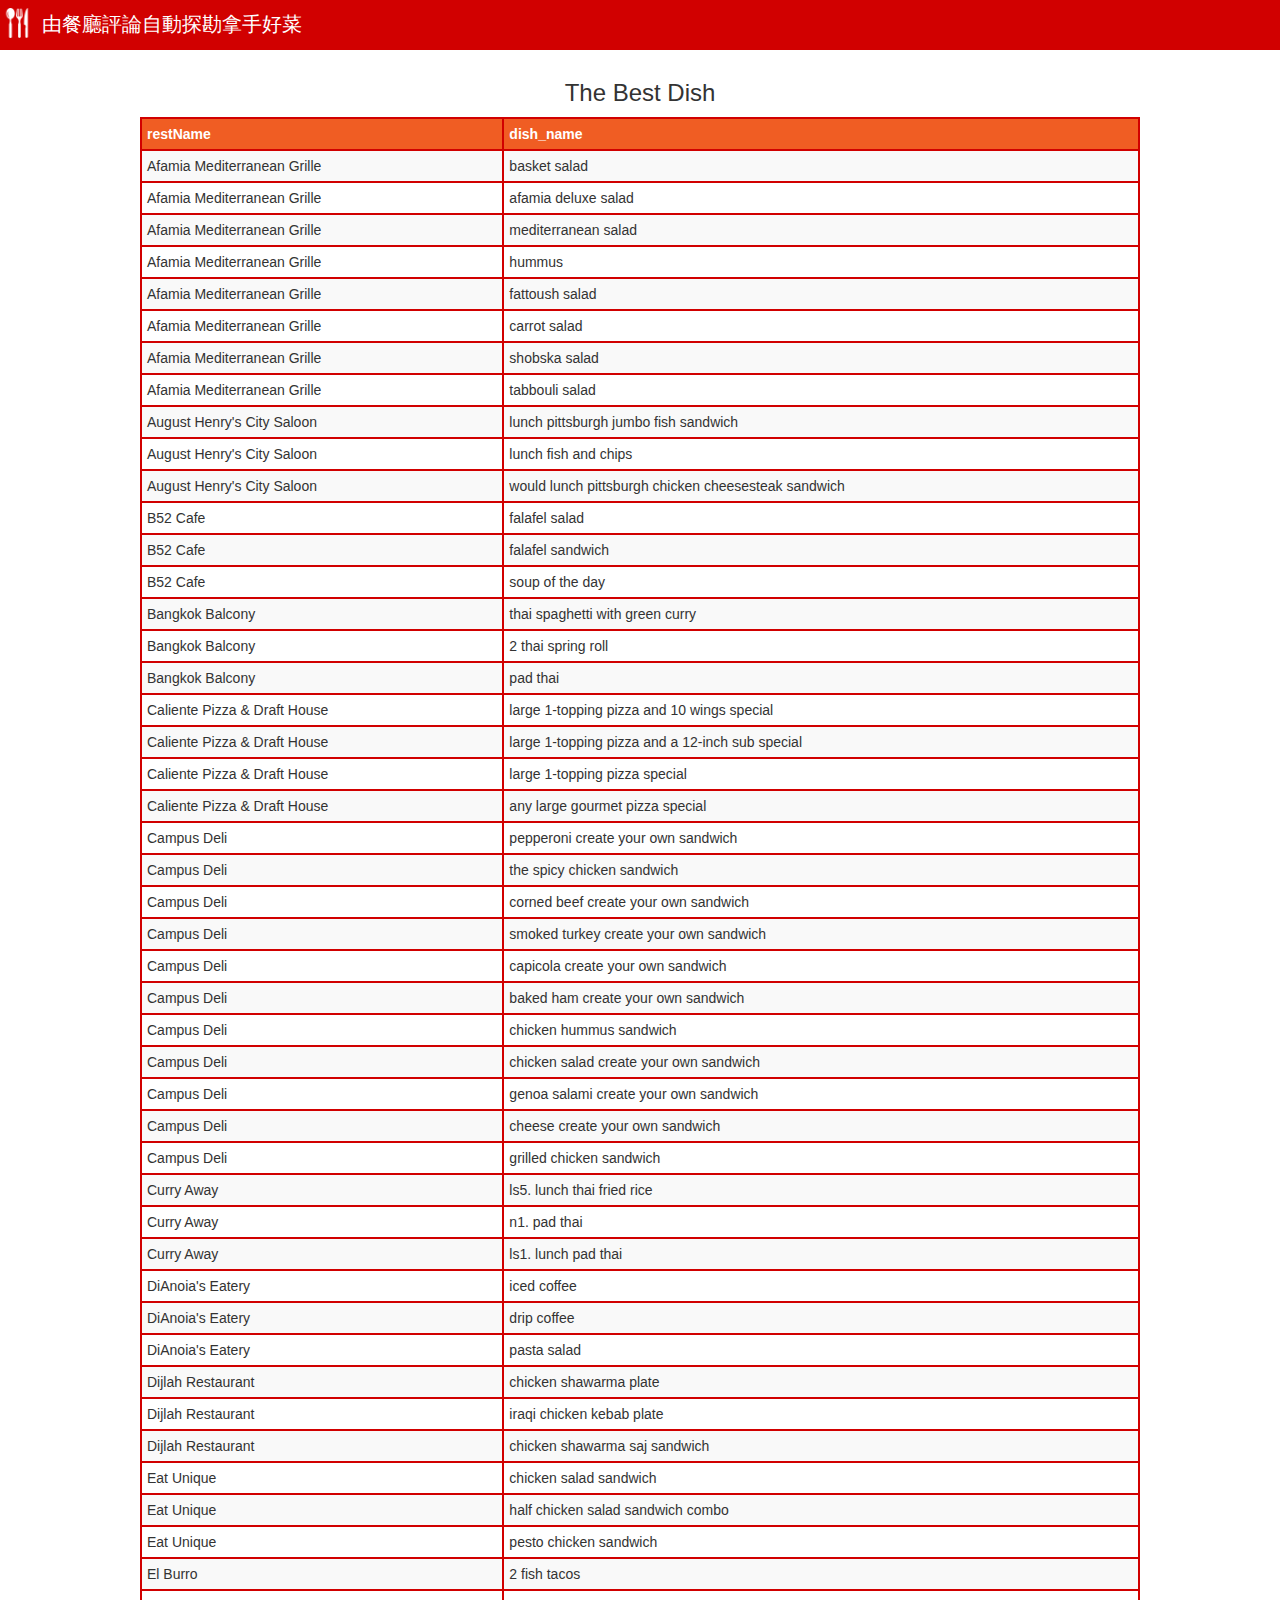
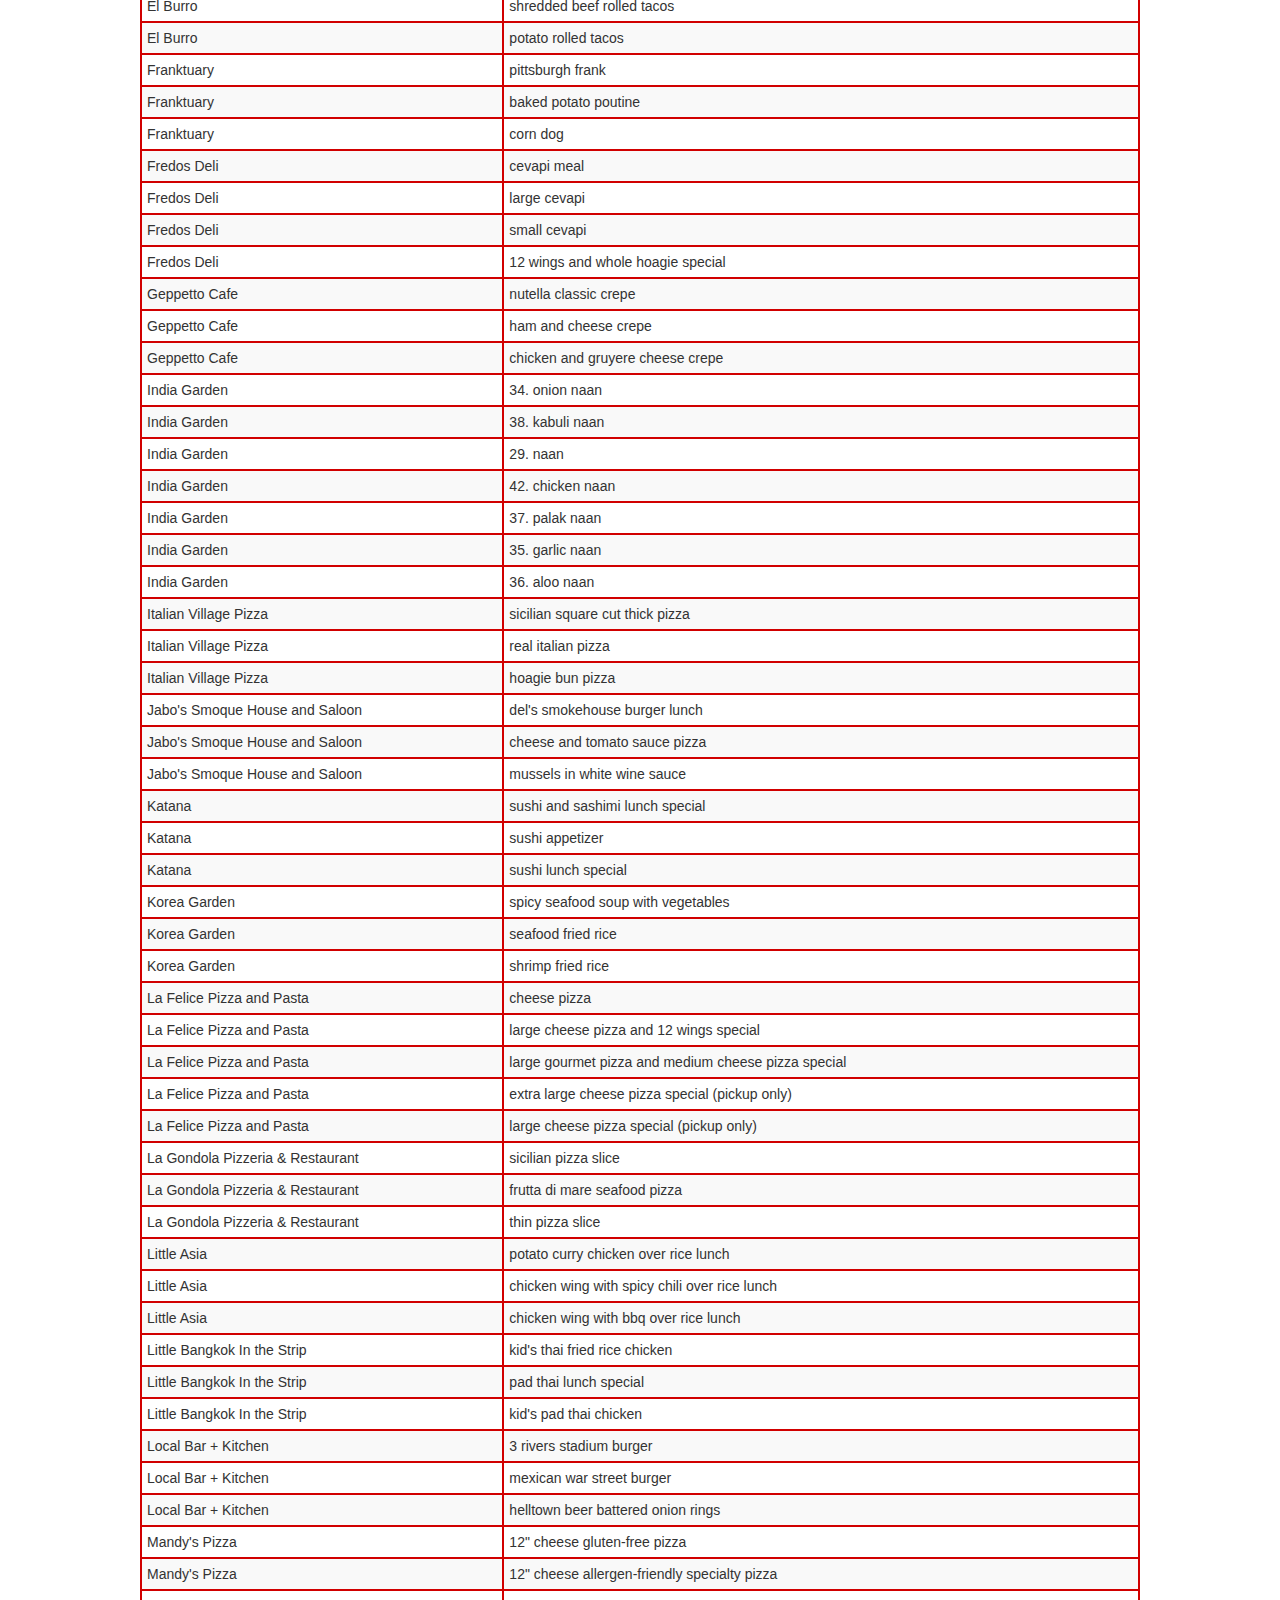
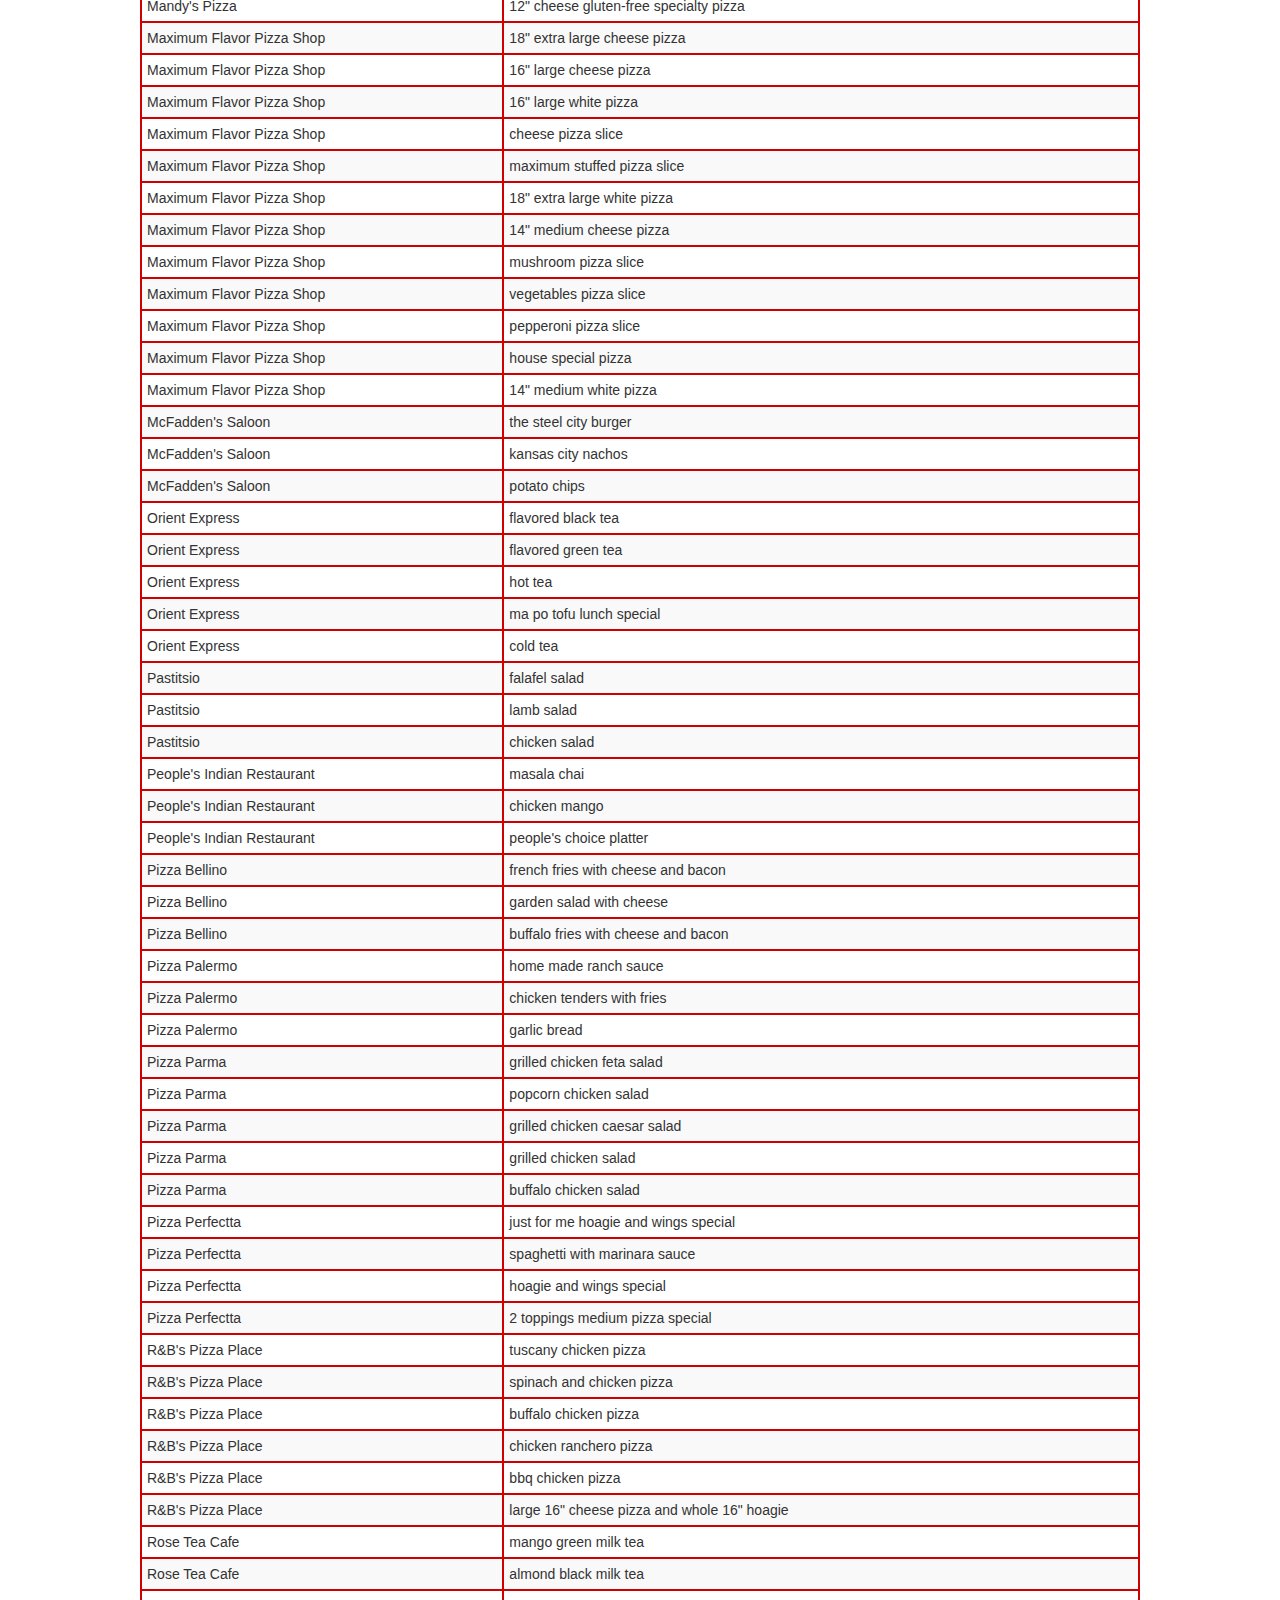
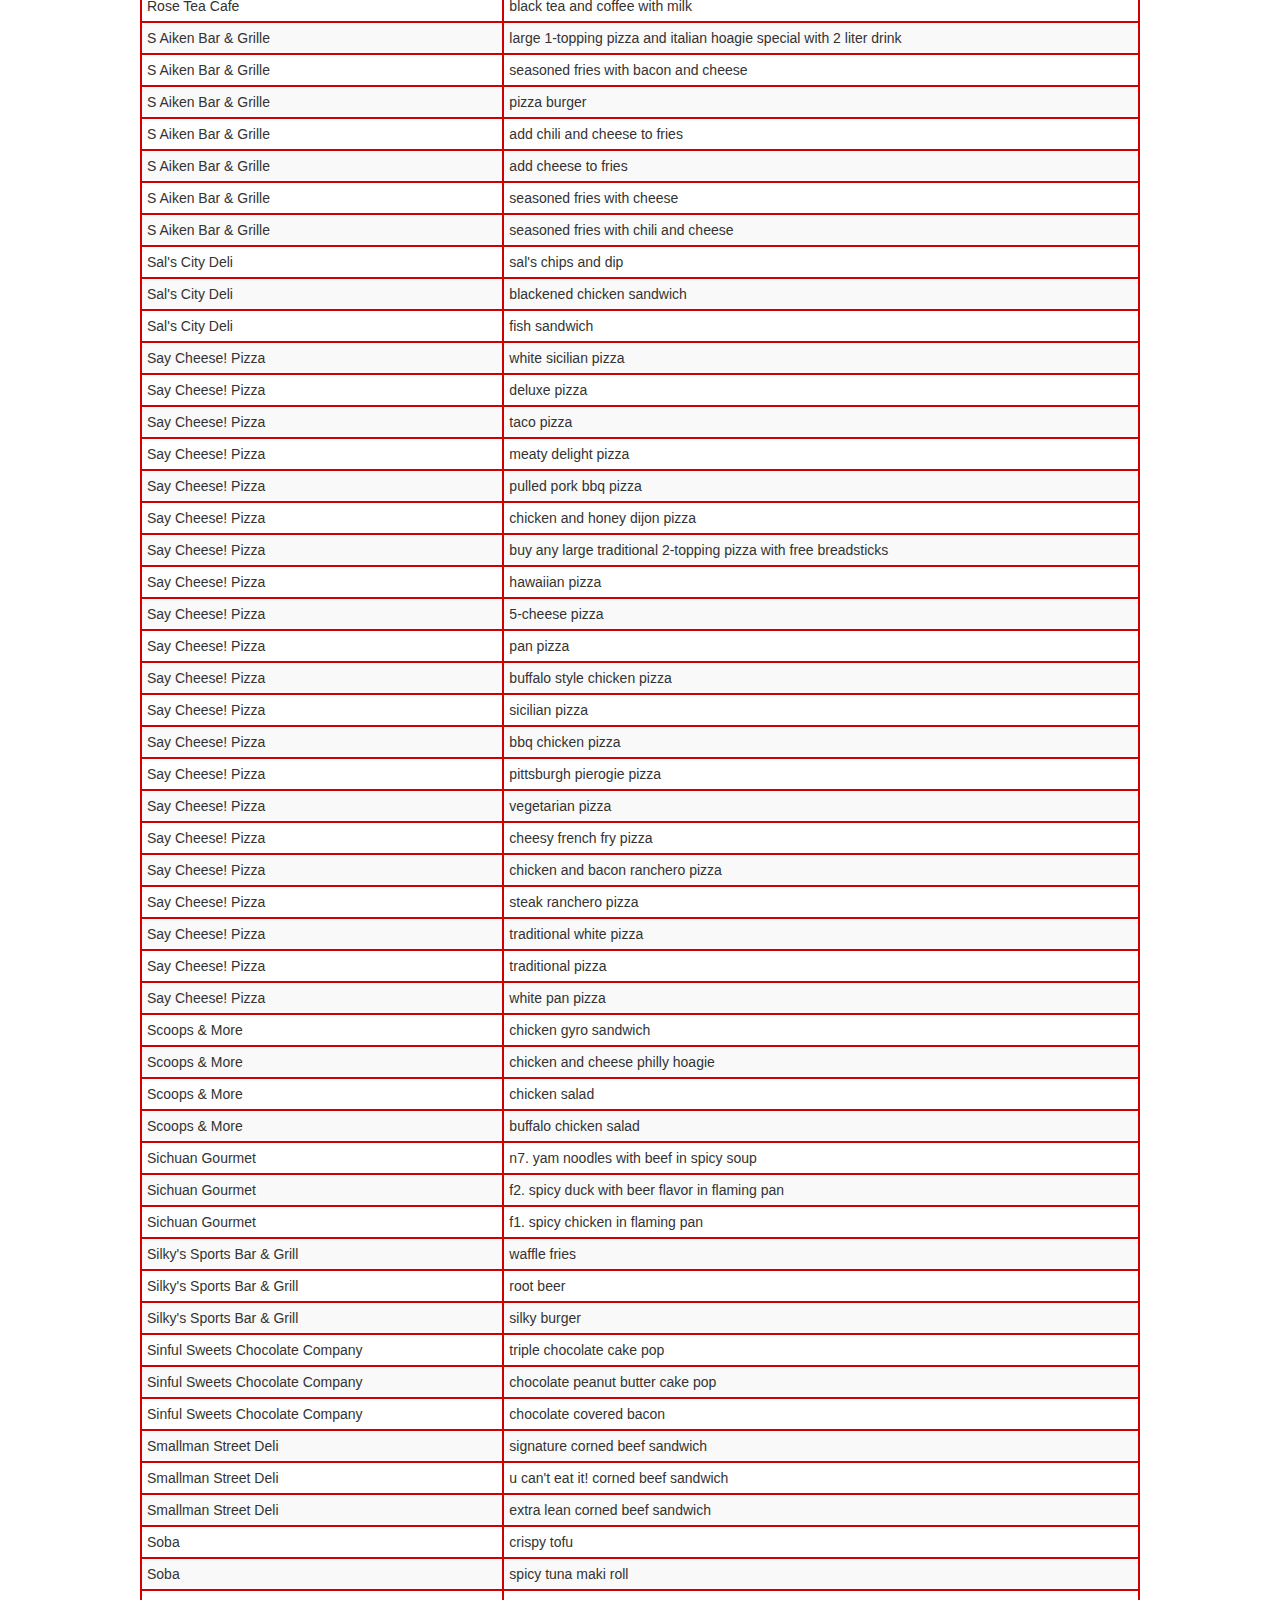
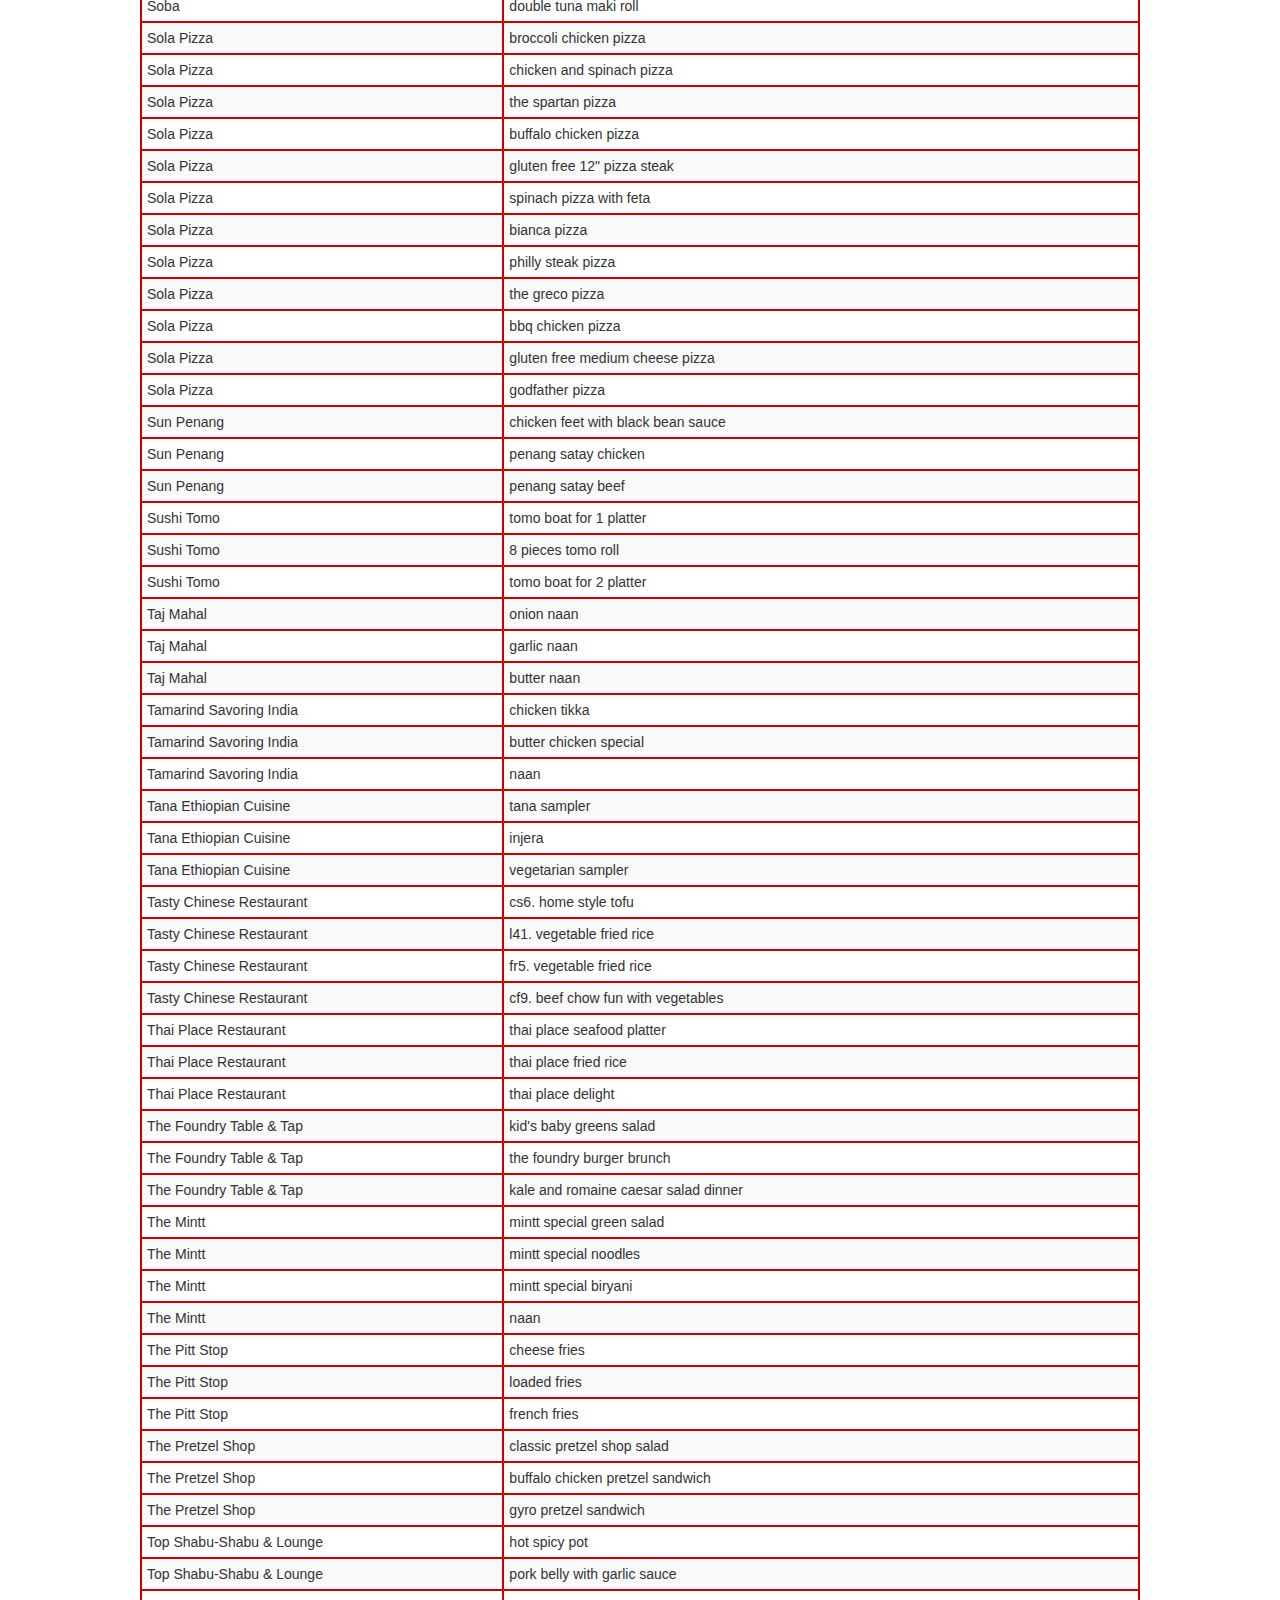
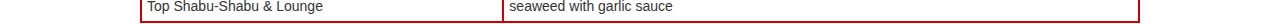
<file: Pittsburgh_bestDish.html>
<!DOCTYPE html>
<html lang="en">
  <head>
    <meta charset="utf-8">
    <meta http-equiv="X-UA-Compatible" content="IE=edge">
    <meta name="viewport" content="width=device-width, initial-scale=1">
    <!-- The above 3 meta tags *must* come first in the head; any other head content must come *after* these tags -->
    <title>Pittsburgh</title>
    <meta name="author" content="Derek Eder">
    <meta content="Display any CSV file as a searchable, filterable, pretty HTML table" />

    <!-- Bootstrap core CSS -->
    <link href="css/bootstrap.min.css" rel="stylesheet">
    <link href="css/dataTables.bootstrap.css" rel="stylesheet">
    <link href="css/bestworstPage.css" rel="stylesheet">
    <!-- HTML5 shim and Respond.js for IE8 support of HTML5 elements and media queries -->
    <!--[if lt IE 9]>
      <script type="text/javascript" src="https://oss.maxcdn.com/html5shiv/3.7.2/html5shiv.min.js"></script>
      <script type="text/javascript" src="https://oss.maxcdn.com/respond/1.4.2/respond.min.js"></script>
    <![endif]-->
  </head>
  <style type="text/css">
    #title{
      background-color: #D10000;
      height: 50px;
      background-image: url(images/restaurant-eating-tools-set-of-three-pieces.png);
      background-repeat: no-repeat;
      background-size: 30px;
      background-position: 10px 8px;
      margin:-8px;
      margin-bottom: 10px;
      margin-top: 0px;
    }
    </style>
  <body>
    <div id="title">
      <h2 style="color: white; margin-top: 0px;font-size: 20px; font-weight: normal; padding-top: 13px; padding-left: 50px">由餐廳評論自動探勘拿手好菜</h2>
    </div>
    <div class="container-fluid">
      <h3 style="text-align: center;">The Best Dish</h3>
      
      
      <div id='table-container'></div>

    </div><!-- /.container -->
  
    <!-- Bootstrap core JavaScript
    ================================================== -->
    <!-- Placed at the end of the document so the pages load faster -->
    <script type="text/javascript" src="js/jquery.min.js"></script>
    <script type="text/javascript" src="js/bootstrap.min.js"></script>
    <script type="text/javascript" src="js/jquery.csv.min.js"></script>
    <script type="text/javascript" src="js/jquery.dataTables.min.js"></script>
    <script type="text/javascript" src="js/dataTables.bootstrap.js"></script>
    <script type="text/javascript" src="js/csv_to_html_table.js"></script>

    <script type="text/javascript">

    </script>
    <script type="text/javascript">
      var query = window.location.search.substring(1); 
      var qs = getQueryParams(query);
      console.log(qs.name) //-> get rest name

      function getQueryParams(qs) {
        qs = qs.split('+').join(' ');

        var params = {},
        tokens,
        re = /[?&]?([^=]+)=([^&]*)/g;

        while (tokens = re.exec(qs)) {
          params[decodeURIComponent(tokens[1])] = decodeURIComponent(tokens[2]);
        }

        return params;
      }
      
      
      function format_link(link){
        if (link)
          return "<a href='" + link + "' target='_blank'>" + link + "</a>";
        else
          return "";
      }

      CsvToHtmlTable.init({
        csv_path: 'data/Pittsburgh_score_result_best.csv',
        element: 'table-container', 
        allow_download: false,
        csv_options: {separator: ',', delimiter: '"'},
        datatables_options: {"paging": false,"columnDefs": [
        { "visible": false, "targets": 2 }],"searchCols": [{ "search": qs.name },null,null],
        },
      });

      function loadPicture(str){
          if($('#table-container-table > tbody > tr > td:nth-child(2)').html() == undefined){
            window.setTimeout(loadPicture,100);
          }
          
        $( "#table-container-table > tbody tr > td:nth-child(2)" ).each(function( index ) {
          var dish_name = $(this).html().replace(/\s/g, '_');
          dish_name = qs.name.replace(/\s/g, '_') + ';'+ dish_name
          
          $(this).append('<button style="margin-left:10px; padding-bottom: 0px;" onclick =checkReview("'+dish_name+'")>查看評論&圖片</button>')
        });
      }
      
      loadPicture(qs.name)
      
      function checkReview(str){
        console.log(str)
        window.location.href = "Pittsburgh_bestReview.html?name="+str
      }

    </script>
    <style type="text/css">
      #table-container-table_filter,#table-container-table_info{
        display: none;
      }
      #table-container-table{
        width: 80% !important;
        margin: auto !important;
      }
    </style>
    
  </body>
</html>
</file>
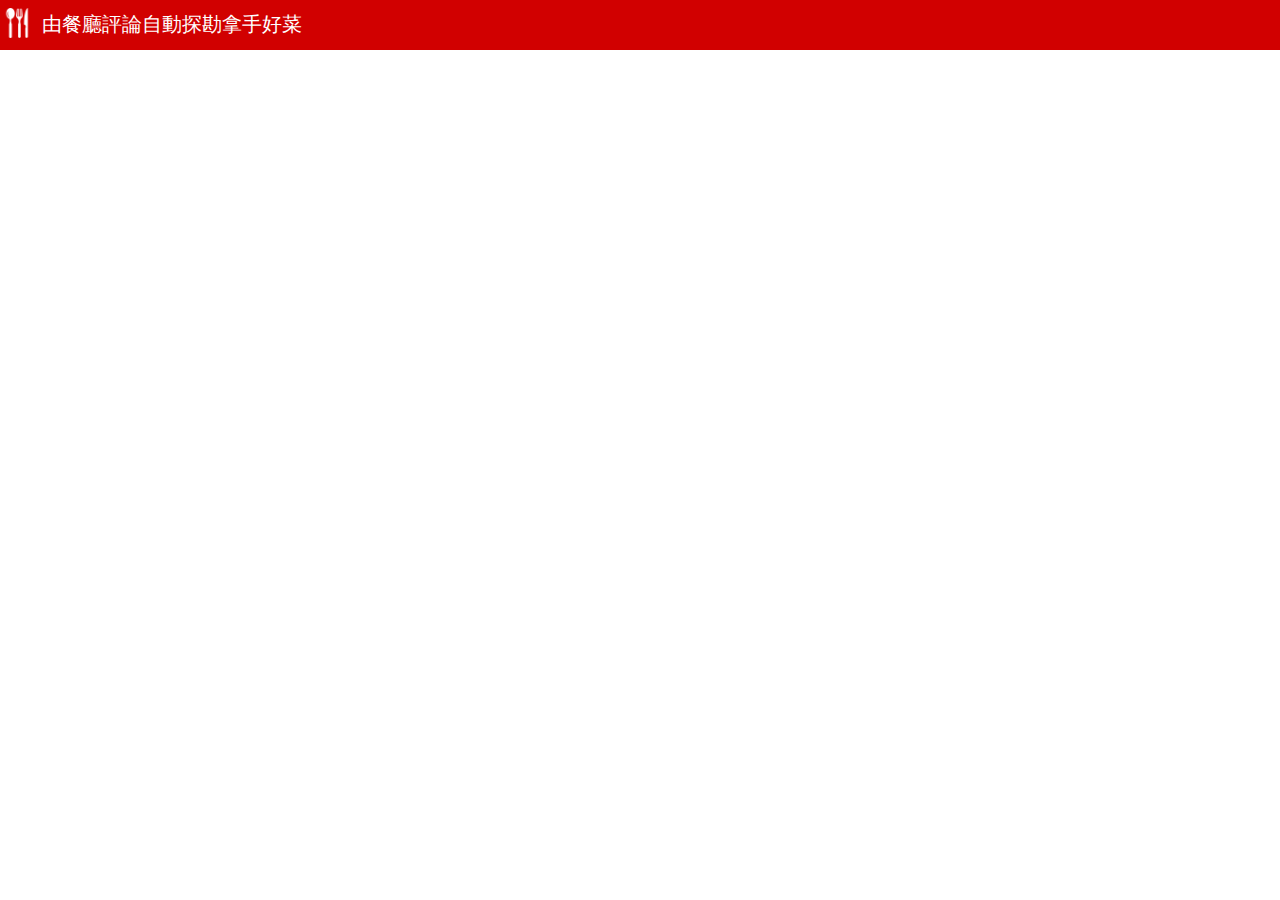
<file: Pittsburgh_bestReview.html>
<!DOCTYPE html>
<html lang="en">
  <head>
    <meta charset="utf-8">
    <meta http-equiv="X-UA-Compatible" content="IE=edge">
    <meta name="viewport" content="width=device-width, initial-scale=1">
    <!-- The above 3 meta tags *must* come first in the head; any other head content must come *after* these tags -->
    <title>Pittsburgh</title>
    <meta name="author" content="Derek Eder">
    <meta content="Display any CSV file as a searchable, filterable, pretty HTML table" />

    <!-- Bootstrap core CSS -->
    <link href="css/bootstrap.min.css" rel="stylesheet">
    <link href="css/dataTables.bootstrap.css" rel="stylesheet">
    <link href="css/bestworstPage.css" rel="stylesheet">
    <!-- HTML5 shim and Respond.js for IE8 support of HTML5 elements and media queries -->
    <!--[if lt IE 9]>
      <script type="text/javascript" src="https://oss.maxcdn.com/html5shiv/3.7.2/html5shiv.min.js"></script>
      <script type="text/javascript" src="https://oss.maxcdn.com/respond/1.4.2/respond.min.js"></script>
    <![endif]-->
  </head>
  <style type="text/css">
    #title{
      background-color: #D10000;
      height: 50px;
      background-image: url(images/restaurant-eating-tools-set-of-three-pieces.png);
      background-repeat: no-repeat;
      background-size: 30px;
      background-position: 10px 8px;
      margin:-8px;
      margin-bottom: 10px;
      margin-top: 0px;
    }
    </style>
  <body>
    <div id="title">
      <h2 style="color: white; margin-top: 0px;font-size: 20px; font-weight: normal; padding-top: 13px; padding-left: 50px">由餐廳評論自動探勘拿手好菜</h2>
    </div>
    <h1 id="dishName" style="text-align: center;"></h1>
    <div id="photo"></div>
    <div id="NotLoadYet" style="text-align: center;"></div>
    <div class="container-fluid">

      
      
      <div id='table-container'></div>

    </div><!-- /.container -->
    <!-- Modal -->
  

    

    <!-- Bootstrap core JavaScript
    ================================================== -->
    <!-- Placed at the end of the document so the pages load faster -->
    <script type="text/javascript" src="js/jquery.min.js"></script>
    <script type="text/javascript" src="js/bootstrap.min.js"></script>
    <script type="text/javascript" src="js/jquery.csv.min.js"></script>
    <script type="text/javascript" src="js/jquery.dataTables.min.js"></script>
    <script type="text/javascript" src="js/dataTables.bootstrap.js"></script>
    <script type="text/javascript" src="js/csv_to_html_table.js"></script>

    <script type="text/javascript">

    </script>
    <script type="text/javascript">
      var query = window.location.search.substring(1); 
      var qs = getQueryParams(query);
      //console.log(qs) //-> get rest name
      $('#dishName').append(qs[0]+" ---- "+qs[1]);
      function getQueryParams(qs) {
        qs = qs.split('+').join(' ');

        var params = {},
        tokens,
        re = /[?&]?([^=]+)=([^&]*)/g;

        while (tokens = re.exec(qs)) {
          params[decodeURIComponent(tokens[1])] = decodeURIComponent(tokens[2]);
        }
        s = params.name
        s = s.replace(/_/g," ");
        var index = s.indexOf(';');
        rest_name = s.substring(0,index)
        dishName = s.substring(index+1)
        return [rest_name,dishName];
      }
      
      
      function format_link(link){
        if (link)
          return "<a href='" + link + "' target='_blank'>" + link + "</a>";
        else
          return "";
      }

      CsvToHtmlTable.init({
        csv_path: 'data/Pittsburgh_useExact&PartialMatch_review_best.csv',
        element: 'table-container', 
        allow_download: false,
        csv_options: {separator: ',', delimiter: '"'},
        datatables_options: {"paging": false,"columnDefs": [
        { "visible": false, "targets": [0,1] }, { className: "review", "targets": [ 2 ] }],"searchCols": [{ "search": qs[0] },{ "search": qs[1] },null],
        },
      });

      var hasAlreadyShow = false;
      load()
      function load(){
      	if($('.review').html() == undefined){

      		if(hasAlreadyShow){

      			window.setTimeout(load,100);
      		}
      		else{
      			
      			$('#NotLoadYet').append('<h3>資料加載中...</h3>');
      			hasAlreadyShow = true;
      			window.setTimeout(load,100);
      		}
      	}
      	else{
      		$('#NotLoadYet').empty();
      	}
      }
      loadPicture()
      function loadPicture(){
            str = "images/"+qs[0] + "_" +qs[1]+".jpg"
            str = str.replace(/\s/g, ''); //把blank拿掉
            checkIfFileLoaded(str)
      }
      function checkIfFileLoaded(fileName) {
      	$.ajax({
  			url: fileName, //or your url
  			success: function(data){
   			 	$('#photo').append("<img src=\'"+fileName+"\' style = 'width: 30%; margin:20px auto; display:block;'>");
  			},
  			error: function(data){
    			$('#photo').append("<h4 style = 'text-align: center; margin:20px auto; display:block;'>尚未有圖片</h4>");
  			},
		});
      }
    </script>
    <style type="text/css">
      #table-container-table_filter,#table-container-table_info{
        display: none;
      }
      
      #table-container-table > tbody tr td{
        font-size: 17px;
        line-height: 30px;
        text-align: justify;
      }
    </style>
    
  </body>
</html>
</file>
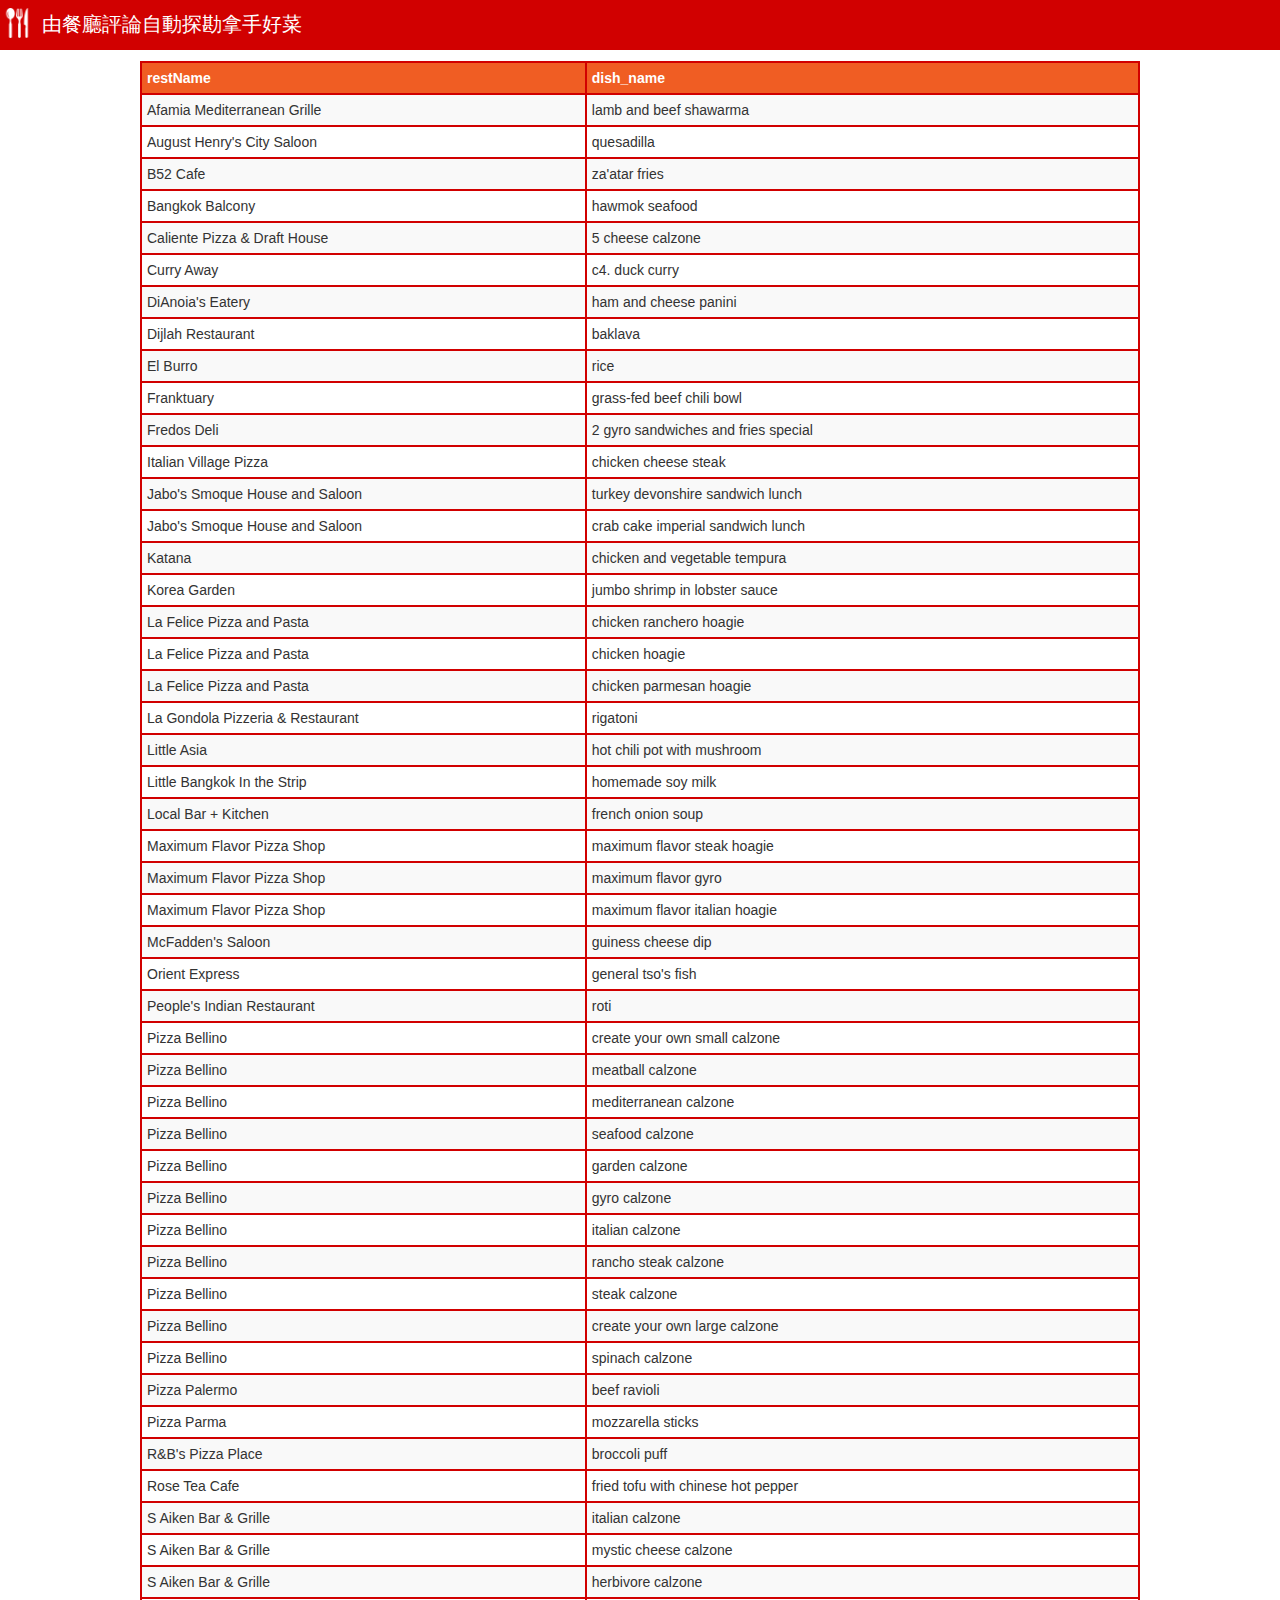
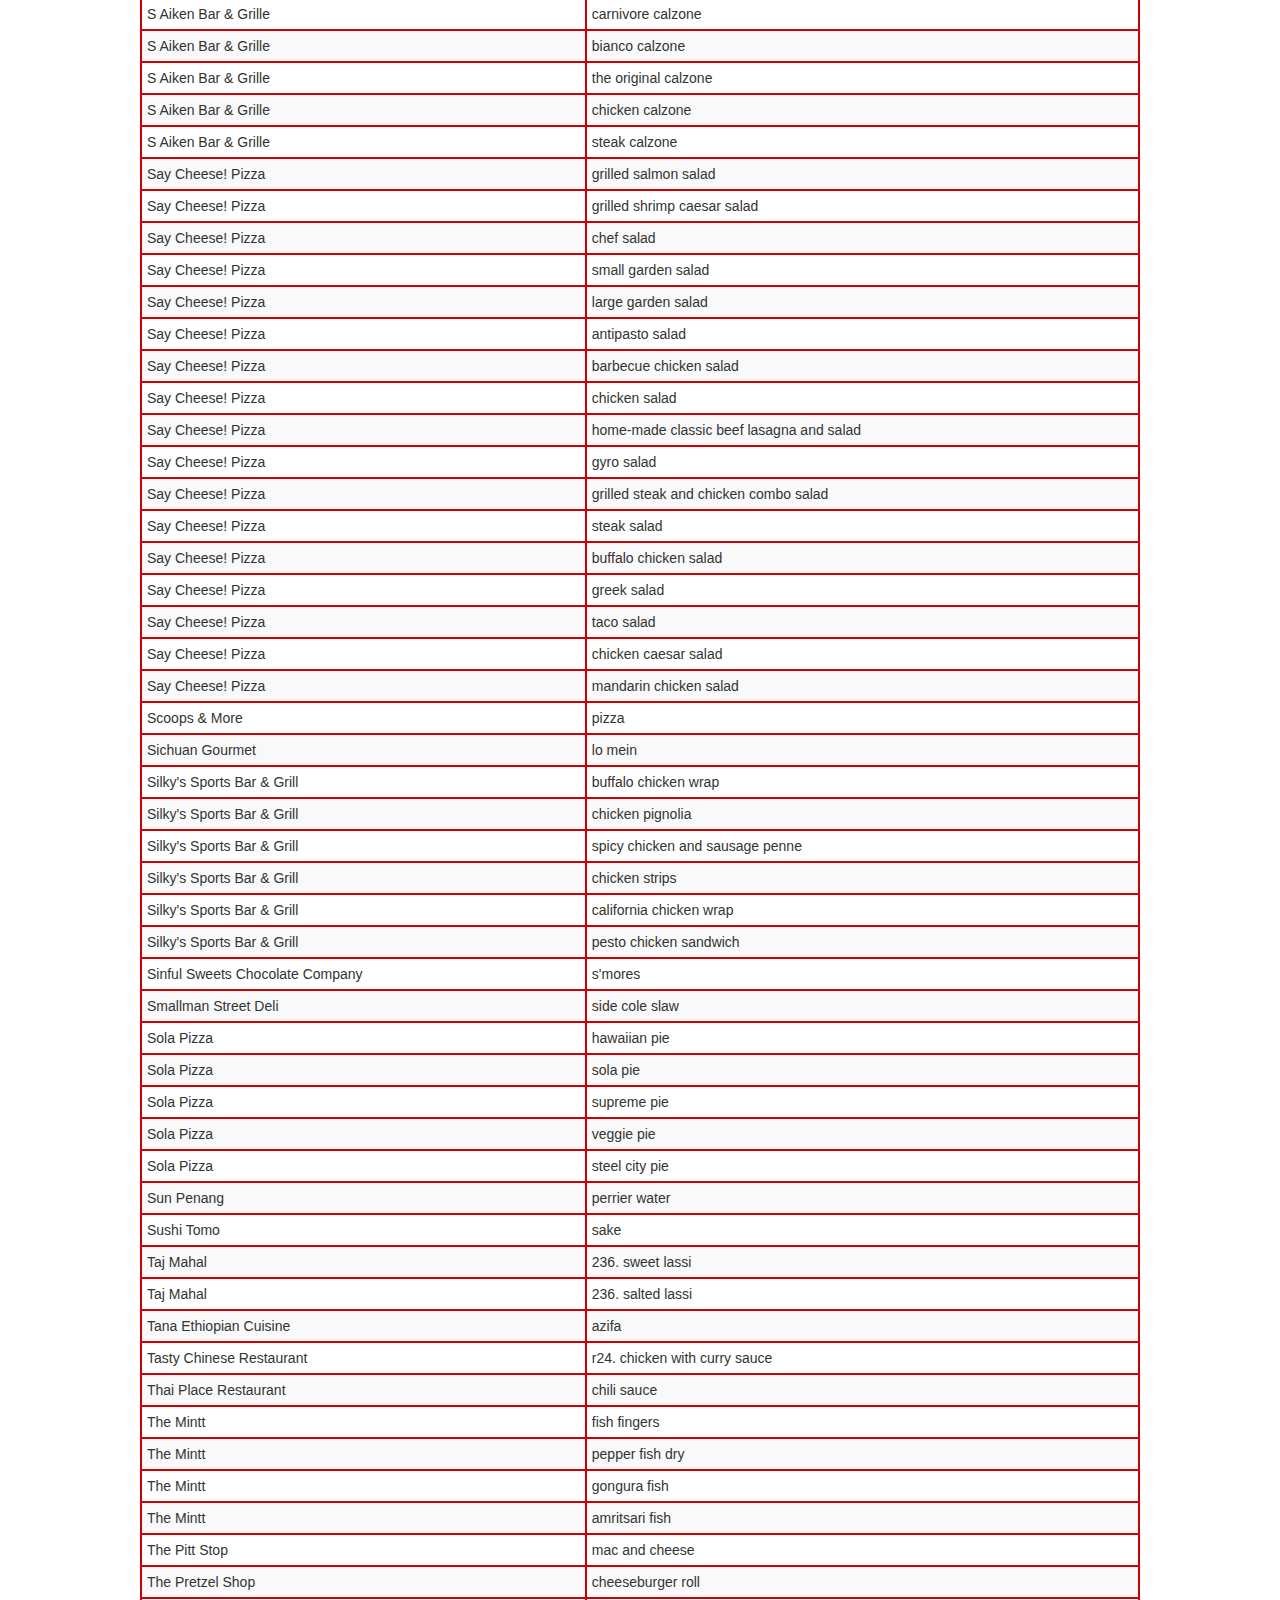
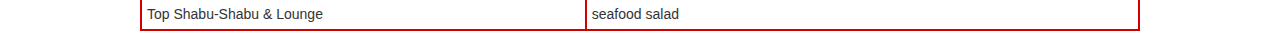
<file: Pittsburgh_worstDish.html>
<!DOCTYPE html>
<html lang="en">
  <head>
    <meta charset="utf-8">
    <meta http-equiv="X-UA-Compatible" content="IE=edge">
    <meta name="viewport" content="width=device-width, initial-scale=1">
    <!-- The above 3 meta tags *must* come first in the head; any other head content must come *after* these tags -->
    <title>Pittsburgh</title>
    <meta name="author" content="Derek Eder">
    <meta content="Display any CSV file as a searchable, filterable, pretty HTML table" />

    <!-- Bootstrap core CSS -->
    <link href="css/bootstrap.min.css" rel="stylesheet">
    <link href="css/dataTables.bootstrap.css" rel="stylesheet">
    <link href="css/bestworstPage.css" rel="stylesheet">
    <!-- HTML5 shim and Respond.js for IE8 support of HTML5 elements and media queries -->
    <!--[if lt IE 9]>
      <script type="text/javascript" src="https://oss.maxcdn.com/html5shiv/3.7.2/html5shiv.min.js"></script>
      <script type="text/javascript" src="https://oss.maxcdn.com/respond/1.4.2/respond.min.js"></script>
    <![endif]-->
  </head>
  <style type="text/css">
    #title{
      background-color: #D10000;
      height: 50px;
      background-image: url(images/restaurant-eating-tools-set-of-three-pieces.png);
      background-repeat: no-repeat;
      background-size: 30px;
      background-position: 10px 8px;
      margin:-8px;
      margin-bottom: 10px;
      margin-top: 0px;
    }
    </style>
  <body>
    <div id="title">
      <h2 style="color: white; margin-top: 0px;font-size: 20px; font-weight: normal; padding-top: 13px; padding-left: 50px">由餐廳評論自動探勘拿手好菜</h2>
    </div>
    <div class="container-fluid">

      
      
      <div id='table-container'></div>

    </div><!-- /.container -->
  
    <!-- Bootstrap core JavaScript
    ================================================== -->
    <!-- Placed at the end of the document so the pages load faster -->
    <script type="text/javascript" src="js/jquery.min.js"></script>
    <script type="text/javascript" src="js/bootstrap.min.js"></script>
    <script type="text/javascript" src="js/jquery.csv.min.js"></script>
    <script type="text/javascript" src="js/jquery.dataTables.min.js"></script>
    <script type="text/javascript" src="js/dataTables.bootstrap.js"></script>
    <script type="text/javascript" src="js/csv_to_html_table.js"></script>

    <script type="text/javascript">

    </script>
    <script type="text/javascript">
      var query = window.location.search.substring(1); 
      var qs = getQueryParams(query);
      console.log(qs.name) //-> get rest name

      function getQueryParams(qs) {
        qs = qs.split('+').join(' ');

        var params = {},
        tokens,
        re = /[?&]?([^=]+)=([^&]*)/g;

        while (tokens = re.exec(qs)) {
          params[decodeURIComponent(tokens[1])] = decodeURIComponent(tokens[2]);
        }

        return params;
      }
      
      
      function format_link(link){
        if (link)
          return "<a href='" + link + "' target='_blank'>" + link + "</a>";
        else
          return "";
      }

      CsvToHtmlTable.init({
        csv_path: 'data/Pittsburgh_useExact&PartialMatch_score_result_worst.csv',
        element: 'table-container', 
        allow_download: false,
        csv_options: {separator: ',', delimiter: '"'},
        datatables_options: {"paging": false,"columnDefs": [
        { "visible": false, "targets": 2 }],"searchCols": [{ "search": qs.name },null,null],
        },
      });

      function loadPicture(str){
          if($('#table-container-table > tbody > tr > td:nth-child(2)').html() == undefined){
            window.setTimeout(loadPicture,100);
          }
          
        $( "#table-container-table > tbody tr > td:nth-child(2)" ).each(function( index ) {
          var dish_name = $(this).html().replace(/\s/g, '_');
          dish_name = qs.name.replace(/\s/g, '_') + ';'+ dish_name
         $(this).append('<button style="margin-left:10px; padding-bottom: 0px;" onclick =checkReview("'+dish_name+'")>查看評論&圖片</button>')
          
        });
      }
      
      loadPicture(qs.name)
      
      function checkReview(str){
        //console.log('Pittsburgh_worstReview.html?name='+str)
        window.location.href = 'Pittsburgh_worstReview.html?name='+str
      }

    </script>
    <style type="text/css">
      #table-container-table_filter,#table-container-table_info{
        display: none;
      }
      #table-container-table{
        width: 80% !important;
        margin: auto !important;
      }
    </style>
    
  </body>
</html>
</file>
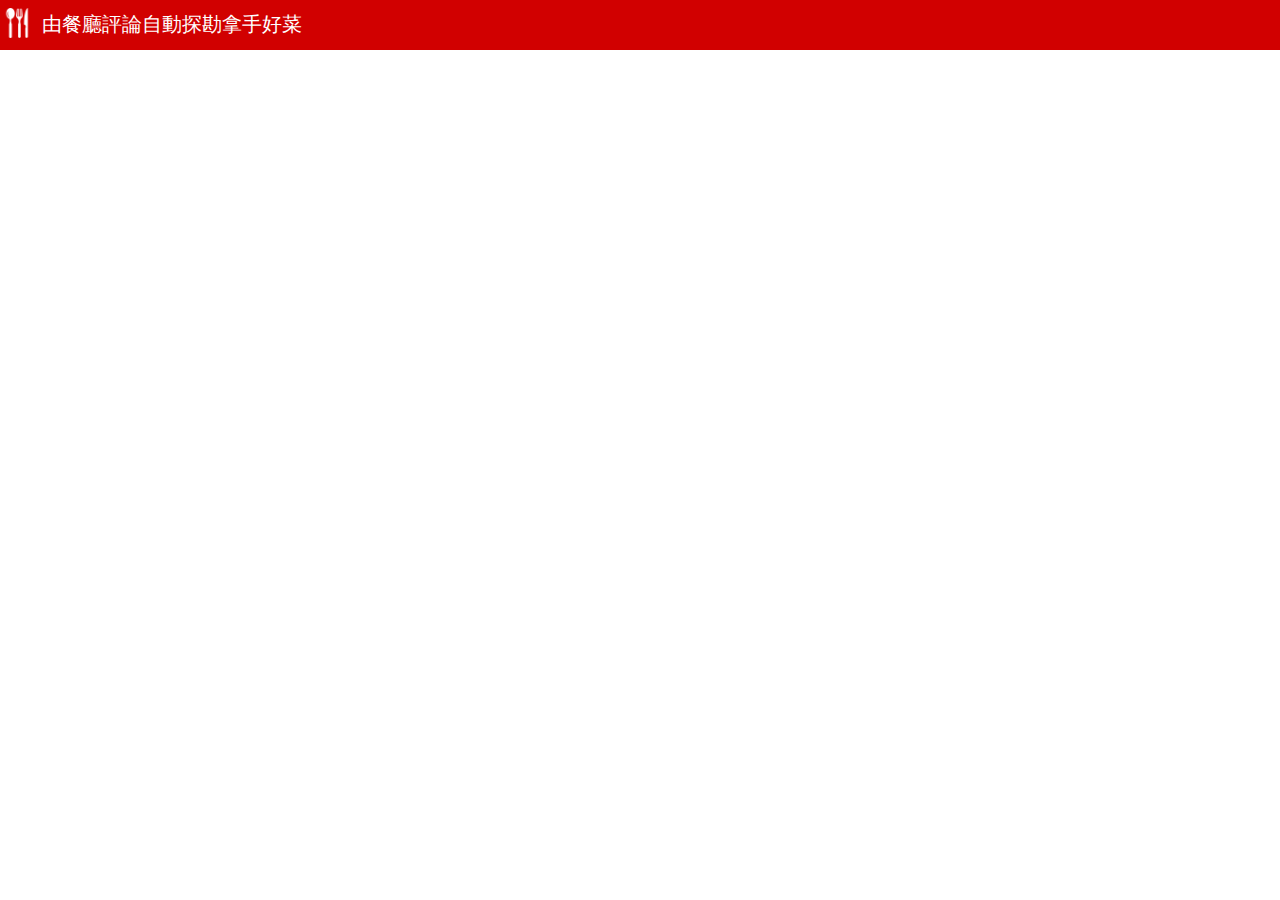
<file: Pittsburgh_worstReview.html>
<!DOCTYPE html>
<html lang="en">
  <head>
    <meta charset="utf-8">
    <meta http-equiv="X-UA-Compatible" content="IE=edge">
    <meta name="viewport" content="width=device-width, initial-scale=1">
    <!-- The above 3 meta tags *must* come first in the head; any other head content must come *after* these tags -->
    <title>Pittsburgh</title>
    <meta name="author" content="Derek Eder">
    <meta content="Display any CSV file as a searchable, filterable, pretty HTML table" />

    <!-- Bootstrap core CSS -->
    <link href="css/bootstrap.min.css" rel="stylesheet">
    <link href="css/dataTables.bootstrap.css" rel="stylesheet">
    <link href="css/bestworstPage.css" rel="stylesheet">
    <!-- HTML5 shim and Respond.js for IE8 support of HTML5 elements and media queries -->
    <!--[if lt IE 9]>
      <script type="text/javascript" src="https://oss.maxcdn.com/html5shiv/3.7.2/html5shiv.min.js"></script>
      <script type="text/javascript" src="https://oss.maxcdn.com/respond/1.4.2/respond.min.js"></script>
    <![endif]-->
  </head>
  <style type="text/css">
    #title{
      background-color: #D10000;
      height: 50px;
      background-image: url(images/restaurant-eating-tools-set-of-three-pieces.png);
      background-repeat: no-repeat;
      background-size: 30px;
      background-position: 10px 8px;
      margin:-8px;
      margin-bottom: 10px;
      margin-top: 0px;
    }
    </style>
  <body>
    <div id="title">
      <h2 style="color: white; margin-top: 0px;font-size: 20px; font-weight: normal; padding-top: 13px; padding-left: 50px">由餐廳評論自動探勘拿手好菜</h2>
    </div>
    <h1 id="dishName" style="text-align: center;"></h1>
    <div id="photo"></div>
    <div id="NotLoadYet" style="text-align: center;"></div>
    <div class="container-fluid">

      
      
      <div id='table-container'></div>

    </div><!-- /.container -->
    <!-- Modal -->
  

    

    <!-- Bootstrap core JavaScript
    ================================================== -->
    <!-- Placed at the end of the document so the pages load faster -->
    <script type="text/javascript" src="js/jquery.min.js"></script>
    <script type="text/javascript" src="js/bootstrap.min.js"></script>
    <script type="text/javascript" src="js/jquery.csv.min.js"></script>
    <script type="text/javascript" src="js/jquery.dataTables.min.js"></script>
    <script type="text/javascript" src="js/dataTables.bootstrap.js"></script>
    <script type="text/javascript" src="js/csv_to_html_table.js"></script>

    <script type="text/javascript">

    </script>
    <script type="text/javascript">
      var query = window.location.search.substring(1); 
      var qs = getQueryParams(query);
      //console.log(qs) //-> get rest name
      $('#dishName').append(qs[0]+" ---- "+qs[1]);
      function getQueryParams(qs) {
        qs = qs.split('+').join(' ');

        var params = {},
        tokens,
        re = /[?&]?([^=]+)=([^&]*)/g;

        while (tokens = re.exec(qs)) {
          params[decodeURIComponent(tokens[1])] = decodeURIComponent(tokens[2]);
        }
        s = params.name
        s = s.replace(/_/g," ");
        var index = s.indexOf(';');
        rest_name = s.substring(0,index)
        dishName = s.substring(index+1)
        return [rest_name,dishName];
      }
      
      
      function format_link(link){
        if (link)
          return "<a href='" + link + "' target='_blank'>" + link + "</a>";
        else
          return "";
      }

      CsvToHtmlTable.init({
        csv_path: 'data/Pittsburgh_useExact&PartialMatch_review_worst.csv',
        element: 'table-container', 
        allow_download: false,
        csv_options: {separator: ',', delimiter: '"'},
        datatables_options: {"paging": false,"columnDefs": [
        { "visible": false, "targets": [0,1] }, { className: "review", "targets": [ 2 ] }],"searchCols": [{ "search": qs[0] },{ "search": qs[1] },null],
        },
      });

      var hasAlreadyShow = false;
      load()
      function load(){
        if($('.review').html() == undefined){

          if(hasAlreadyShow){

            window.setTimeout(load,100);
          }
          else{
            
            $('#NotLoadYet').append('<h3>資料加載中...</h3>');
            hasAlreadyShow = true;
            window.setTimeout(load,100);
          }
        }
        else{
          $('#NotLoadYet').empty();
        }
      }
      loadPicture()
       function loadPicture(){
            str = "images/"+qs[0] + "_" +qs[1]+".jpg"
            str = str.replace(/\s/g, ''); //把blank拿掉
            checkIfFileLoaded(str)
      }
      function checkIfFileLoaded(fileName) {
        $.ajax({
          url: fileName, //or your url
          success: function(data){
            $('#photo').append("<img src=\'"+fileName+"\' style = 'width: 30%; margin:20px auto; display:block;'>");
          },
          error: function(data){
            $('#photo').append("<h4 style = 'text-align: center; margin:20px auto; display:block;'>尚未有圖片</h4>");
          },
        });
      }
    </script>
    <style type="text/css">
      #table-container-table_filter,#table-container-table_info{
        display: none;
      }
      
      #table-container-table > tbody tr td{
        font-size: 20px;
        line-height: 30px;
        text-align: justify;
      }
    </style>
    
  </body>
</html>
</file>
<file: css/bestworstPage.css>
#table-container-table > tbody > tr > td:nth-child(3){
	font-size: 15px;
	line-height: 30px;
}
.table-condensed>tbody>tr>td, .table-condensed>tbody>tr>th, .table-condensed>tfoot>tr>td, .table-condensed>tfoot>tr>th, .table-condensed>thead>tr>td, .table-condensed>thead>tr>th{
	border: 2px #D10000 solid;
	border-top:2px #D10000 solid;
}
.table>caption+thead>tr:first-child>td, .table>caption+thead>tr:first-child>th, .table>colgroup+thead>tr:first-child>td, .table>colgroup+thead>tr:first-child>th, .table>thead:first-child>tr:first-child>td, .table>thead:first-child>tr:first-child>th{
	border-left:2px #D10000 solid;
	border-top:2px #D10000 solid;
	background-color: #F05D23;
	color: white;
}
table.dataTable.table-condensed thead .sorting:after, table.dataTable.table-condensed thead .sorting_asc:after, table.dataTable.table-condensed thead .sorting_desc:after{
	display: none;
}
.photoButton{
	margin-top: 5px;
}
</file>
